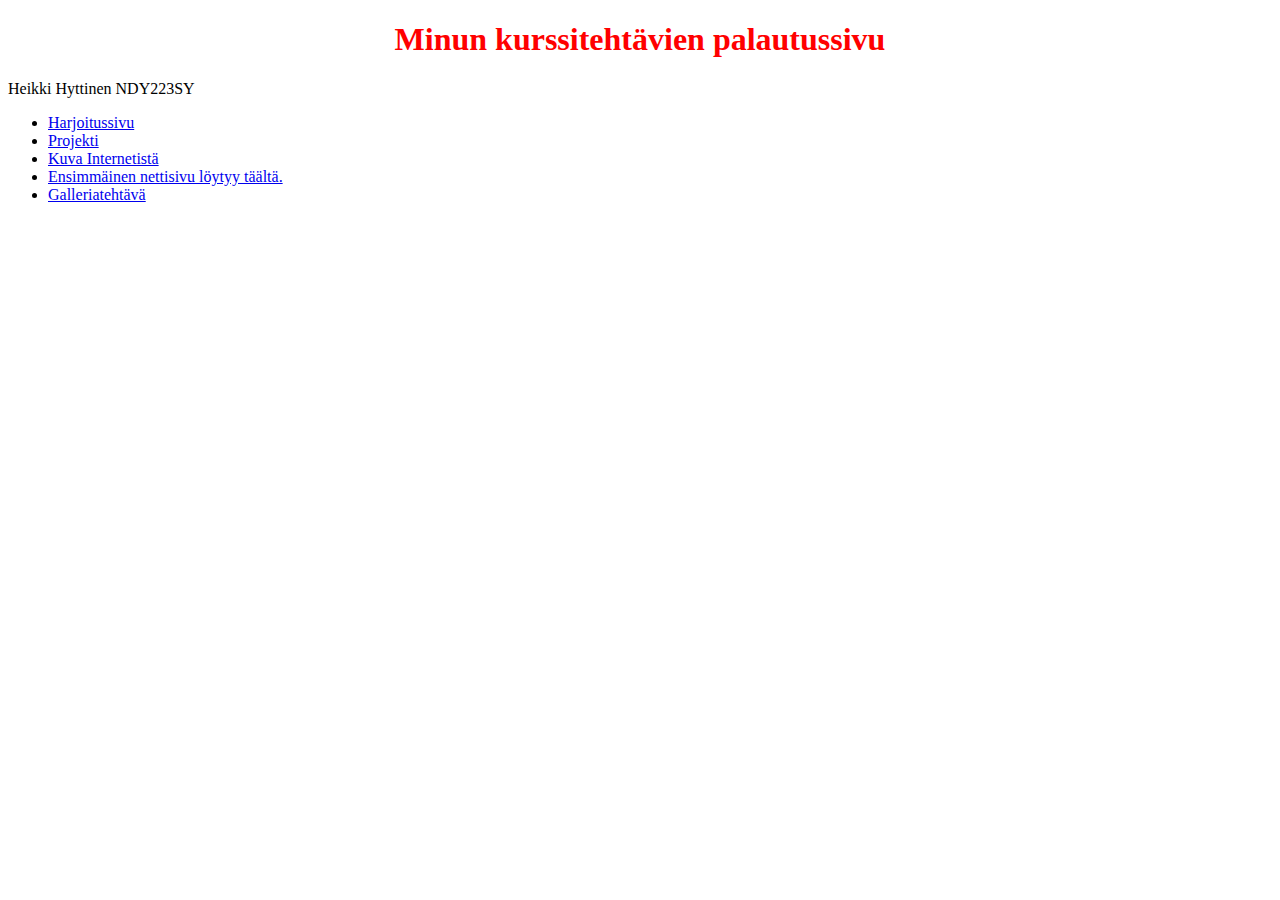
<file: index.html>
<!DOCTYPE html>
<html lang="en">
<head>
    <meta charset="UTF-8">
    <meta name="viewport" content="width=device-width, initial-scale=1.0">
    <title>palautussivu</title>
    <link rel="stylesheet" href="style.css">
</head>
<body>
    <h1>Minun kurssitehtävien palautussivu</h1>
    <p>Heikki Hyttinen NDY223SY</p>
    <ul>
        <li><a href="harjoitus.html">Harjoitussivu</a></li> 
        <li><a href="(Lisää tänne linkki myöhemmin)">Projekti</a></li>
        <li><a href="kuva_internetista.html">Kuva Internetistä</a></li>
        <li><a href="eka_nettisivu/eka_sivu.html">Ensimmäinen nettisivu löytyy täältä.</a>
        <li><a href="galleria/index.html">Galleriatehtävä</a></li>
    </ul>
</body>
</html>
</file>
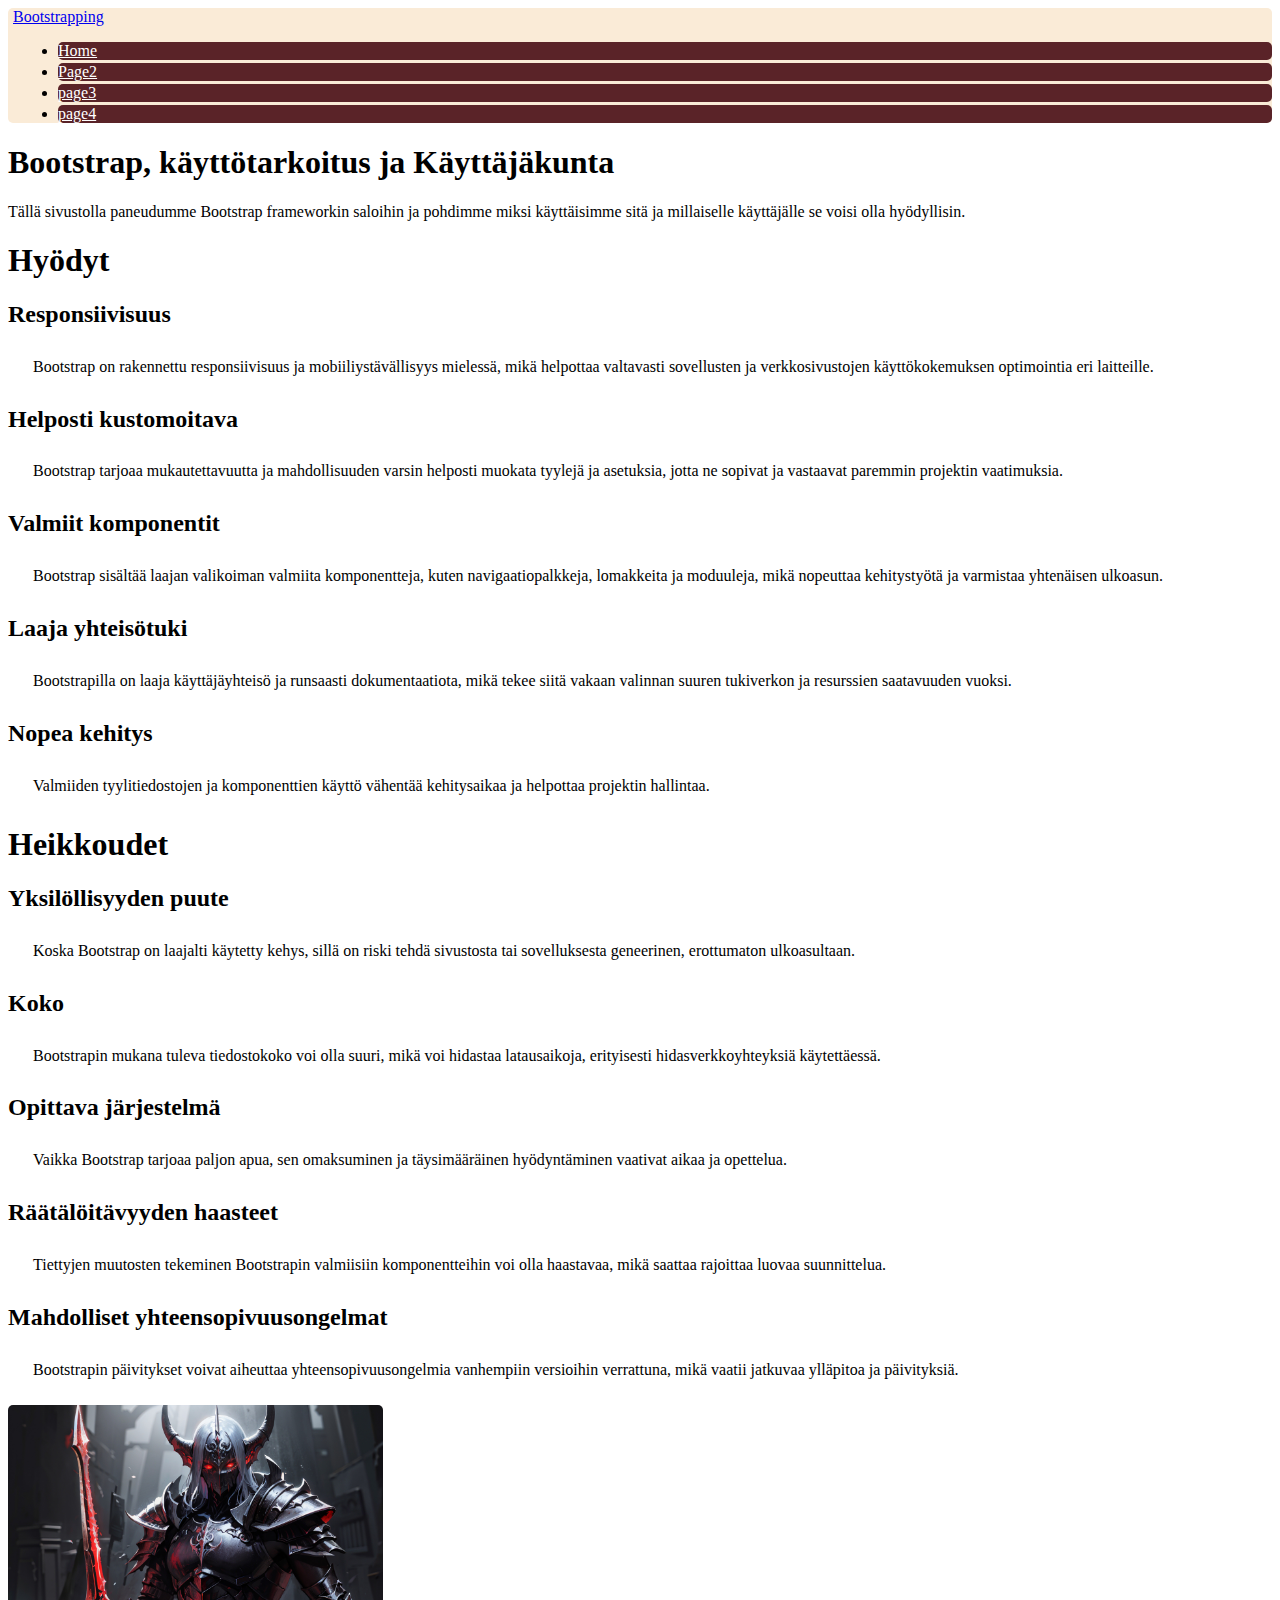
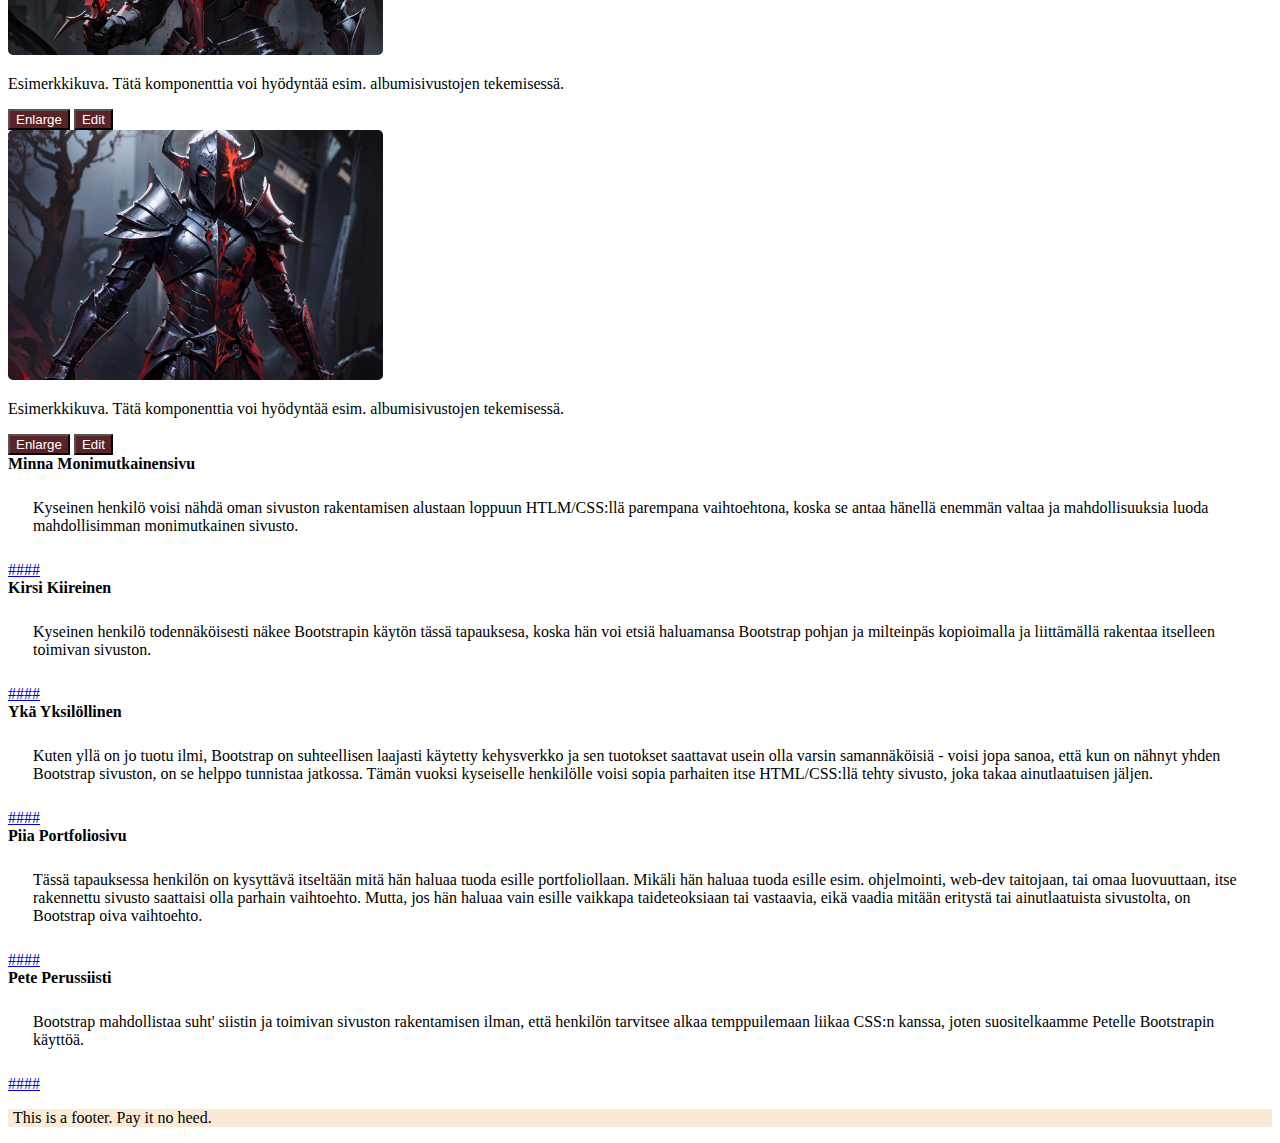
<file: Bootstrap/index.html>
<!DOCTYPE html>
<html lang="en">
<head>
    <meta charset="UTF-8">
    <meta name="viewport" content="width=device-width, initial-scale=1.0">
    <title>Document</title>
    <link rel="stylesheet" href="bootstrap_css.css">
    <link href="https://cdn.jsdelivr.net/npm/bootstrap@5.3.2/dist/css/bootstrap.min.css" rel="stylesheet" integrity="sha384-T3c6CoIi6uLrA9TneNEoa7RxnatzjcDSCmG1MXxSR1GAsXEV/Dwwykc2MPK8M2HN" crossorigin="anonymous">
</head>
<body>
    <div class="container">
        <header class="d-flex flex-wrap justify-content-center py-3 mb-4 border-bottom">
            <a class="d-flex align-items-center mb-3 mb-md-0 me-md-auto text-dark text-decoration-none" href="#">
                <span class="fs-4">
                    Bootstrapping
                </span>
            </a>
            <ul class="nav nav-pills">
                <li class="nav-item">
                    <a class="nav-link" href="#" aria-current="page">Home</a>
                </li>
                <li class="nav-item">
                    <a class="nav-link" href="#" aria-current="page">Page2</a>
                </li>
                <li class="nav-item">
                    <a class="nav-link" href="#" aria-current="page">page3</a>
                </li>
                <li class="nav-item">
                    <a class="nav-link" href="#" aria-current="page">page4</a>
                </li>
            </ul>

        </header>
    </div>

    <main class="container mt-3">

        <div class="p-4 p-lg-6 mb-4 text-white rounded bg-dark">
            <div class="col-lg-6 px-0">
                <h1 class="display-4 fst-italic">
                    Bootstrap, käyttötarkoitus ja Käyttäjäkunta 
                </h1>
                <p class="lead my-3">
                    Tällä sivustolla paneudumme Bootstrap frameworkin saloihin ja pohdimme miksi käyttäisimme sitä ja millaiselle käyttäjälle se voisi olla hyödyllisin.
                </p>
            </div>
        </div>

        <div class="row mb-2">
            <article class="blog-post col-lg-6">
                <div class="row g-0 border rounded overflow-hidden flex-lg-row mb-4 shadow-sm h-lg-250 position-relative text-center p-4">
                   <h1 class="blog-post-title">
                    Hyödyt
                   </h1>
                   <h2>
                    Responsiivisuus
                   </h2>
                    <p>
                        Bootstrap on rakennettu responsiivisuus ja mobiiliystävällisyys mielessä, mikä helpottaa valtavasti sovellusten ja verkkosivustojen käyttökokemuksen optimointia eri laitteille.
                    </p>
                   <h2>
                    Helposti kustomoitava
                   </h2>
                    <p>
                        Bootstrap tarjoaa mukautettavuutta ja mahdollisuuden varsin helposti muokata tyylejä ja asetuksia, jotta ne sopivat ja vastaavat paremmin projektin vaatimuksia.
                    </p>
                   <h2>
                    Valmiit komponentit
                   </h2>
                    <p>
                        Bootstrap sisältää laajan valikoiman valmiita komponentteja, kuten navigaatiopalkkeja, lomakkeita ja moduuleja, mikä nopeuttaa kehitystyötä ja varmistaa yhtenäisen ulkoasun.
                    </p>
                   <h2>
                    Laaja yhteisötuki
                   </h2>
                    <p>
                        Bootstrapilla on laaja käyttäjäyhteisö ja runsaasti dokumentaatiota, mikä tekee siitä vakaan valinnan suuren tukiverkon ja resurssien saatavuuden vuoksi.
                    </p>
                   <h2>
                    Nopea kehitys
                   </h2>
                    <p>
                        Valmiiden tyylitiedostojen ja komponenttien käyttö vähentää kehitysaikaa ja helpottaa projektin hallintaa.
                    </p>
                </div>
            </article>
            <article class="blog-post col-lg-6">
                <div class="row g-0 border rounded overflow-hidden flex-lg-row mb-4 shadow-sm h-lg-250 position-relative text-center p-4">
                    <h1 class="blog-post-title">
                    Heikkoudet
                    </h1>
                    <h2>
                    Yksilöllisyyden puute
                    </h2>
                        <p>
                            Koska Bootstrap on laajalti käytetty kehys, sillä on riski tehdä sivustosta tai sovelluksesta geneerinen, erottumaton ulkoasultaan.
                        </p>
                    <h2>
                        Koko
                    </h2>
                        <p>
                            Bootstrapin mukana tuleva tiedostokoko voi olla suuri, mikä voi hidastaa latausaikoja, erityisesti hidasverkkoyhteyksiä käytettäessä.
                        </p>
                    <h2>
                        Opittava järjestelmä
                    </h2>
                        <p>
                            Vaikka Bootstrap tarjoaa paljon apua, sen omaksuminen ja täysimääräinen hyödyntäminen vaativat aikaa ja opettelua.
                        </p>
                    <h2>
                        Räätälöitävyyden haasteet
                    </h2>
                        <p>
                            Tiettyjen muutosten tekeminen Bootstrapin valmiisiin komponentteihin voi olla haastavaa, mikä saattaa rajoittaa luovaa suunnittelua.
                        </p>
                    <h2>
                        Mahdolliset yhteensopivuusongelmat
                    </h2>
                        <p>
                            Bootstrapin päivitykset voivat aiheuttaa yhteensopivuusongelmia vanhempiin versioihin verrattuna, mikä vaatii jatkuvaa ylläpitoa ja päivityksiä.
                        </p>
                </div>
            </article>
        </div>
              
        <div class="row mb-4">
            <div class="col-lg-4">
                <div class="card shadow-sm">
                    <img src="bs_img1.jpg">
                    <div class="card-body">
                        <p class="card-text">
                            Esimerkkikuva. Tätä komponenttia voi hyödyntää esim. albumisivustojen tekemisessä.
                        </p>
                        <div class="d-flex justify-content-between align-items-center">
                            <div class="btn-group">
                                <button class="btn btn-sm btn-outline-secondary" type="button">
                                    Enlarge
                                </button>
                                <button class="btn btn-sm btn-outline-secondary" type="button">
                                    Edit
                                </button>
                            </div>
                        </div>
                    </div>
                </div>
            </div>
            
            <div class="col-lg-4">
                <div class="card shadow-sm">
                    <img src="bs_img2.jpg">
                    <div class="card-body">
                        <p class="card-text">
                            Esimerkkikuva. Tätä komponenttia voi hyödyntää esim. albumisivustojen tekemisessä.
                        </p>
                        <div class="d-flex justify-content-between align-items-center">
                            <div class="btn-group">
                                <button class="btn btn-sm btn-outline-secondary" type="button">
                                    Enlarge
                                </button>
                                <button class="btn btn-sm btn-outline-secondary" type="button">
                                    Edit
                                </button>
                            </div>
                        </div>
                    </div>
                </div>
            </div>
        </div>

        <div class="row">
            <article class="col-lg-3">
                <div class="row g-0 border rounded overflow-hidden flex-lg-row mb-4 shadow-sm h-lg-250 position-relative">
                    <div class="col p-4 d-flex flex-column position-staic">
                        <strong class="d-inline-block mb-2 text-primary">
                            Minna Monimutkainensivu
                        </strong>
                        <p class="card-text mb-auto">
                            Kyseinen henkilö voisi nähdä oman sivuston rakentamisen alustaan loppuun HTLM/CSS:llä parempana vaihtoehtona, koska se antaa hänellä enemmän valtaa ja mahdollisuuksia luoda mahdollisimman monimutkainen sivusto.
                        </p>
                        <a class="stretched-link" href="#">
                            ####
                        </a>
                    </div>
                </div>
            </article>
            <article class="col-lg-3">
                <div class="row g-0 border rounded overflow-hidden flex-lg-row mb-4 shadow-sm h-lg-250 position-relative">
                    <div class="col p-4 d-flex flex-column position-staic">
                        <strong class="d-inline-block mb-2 text-primary">
                            Kirsi Kiireinen
                        </strong>
                        <p class="card-text mb-auto">
                            Kyseinen henkilö todennäköisesti näkee Bootstrapin käytön tässä tapauksesa, koska hän voi etsiä haluamansa Bootstrap pohjan ja milteinpäs kopioimalla ja liittämällä rakentaa itselleen toimivan sivuston.
                        </p>
                        <a class="stretched-link" href="#">
                            ####
                        </a>
                    </div>
                </div>
            </article>
            <article class="col-lg-3">
                <div class="row g-0 border rounded overflow-hidden flex-lg-row mb-4 shadow-sm h-lg-250 position-relative">
                    <div class="col p-4 d-flex flex-column position-staic">
                        <strong class="d-inline-block mb-2 text-primary">
                            Ykä Yksilöllinen
                        </strong>
                        <p class="card-text mb-auto">
                            Kuten yllä on jo tuotu ilmi, Bootstrap on suhteellisen laajasti käytetty kehysverkko ja sen tuotokset saattavat usein olla varsin samannäköisiä - voisi jopa sanoa, että kun on nähnyt yhden Bootstrap sivuston, on se helppo tunnistaa jatkossa. Tämän vuoksi kyseiselle henkilölle voisi sopia parhaiten itse HTML/CSS:llä tehty sivusto, joka takaa ainutlaatuisen jäljen.
                        </p>
                        <a class="stretched-link" href="#">
                            ####
                        </a>
                    </div>
                </div>
            </article>
            <article class="col-lg-3">
                <div class="row g-0 border rounded overflow-hidden flex-lg-row mb-4 shadow-sm h-lg-250 position-relative">
                    <div class="col p-4 d-flex flex-column position-staic">
                        <strong class="d-inline-block mb-2 text-primary">
                            Piia Portfoliosivu
                        </strong>
                        <p class="card-text mb-auto">
                            Tässä tapauksessa henkilön on kysyttävä itseltään mitä hän haluaa tuoda esille portfoliollaan.
                            Mikäli hän haluaa tuoda esille esim. ohjelmointi, web-dev taitojaan, tai omaa luovuuttaan, itse rakennettu sivusto saattaisi olla parhain vaihtoehto.
                            Mutta, jos hän haluaa vain esille vaikkapa taideteoksiaan tai vastaavia, eikä vaadia mitään eritystä tai ainutlaatuista sivustolta, on Bootstrap oiva vaihtoehto.
                        </p>
                        <a class="stretched-link" href="#">
                            ####
                        </a>
                    </div>
                </div>
            </article>
        </div>
        <div class="row">
            <article class="col-lg-3">
                <div class="row g-0 border rounded overflow-hidden flex-lg-row mb-4 shadow-sm h-lg-250 position-relative">
                    <div class="col p-4 d-flex flex-column position-staic">
                        <strong class="d-inline-block mb-2 text-primary">
                            Pete Perussiisti
                        </strong>
                        <p class="card-text mb-auto">
                            Bootstrap mahdollistaa suht' siistin ja toimivan sivuston rakentamisen ilman, että henkilön tarvitsee alkaa temppuilemaan liikaa CSS:n kanssa, joten suositelkaamme Petelle Bootstrapin käyttöä.
                        </p>
                        <a class="stretched-link" href="#">
                            ####
                        </a>
                    </div>
                </div>
            </article>
        </div>
    </main>
    <div class="container">
        <footer class="d-flex flex-wrap justify-content-between alight-items-center py-3 my-4 border-top">           
            <p class="mb-3 mb-md-0 text-body-secondary">This is a footer. Pay it no heed.</p>
        </footer>
    </div>

    <script src="https://cdn.jsdelivr.net/npm/bootstrap@5.3.2/dist/js/bootstrap.bundle.min.js" integrity="sha384-C6RzsynM9kWDrMNeT87bh95OGNyZPhcTNXj1NW7RuBCsyN/o0jlpcV8Qyq46cDfL" crossorigin="anonymous"></script>
</body>
</html>
</file>
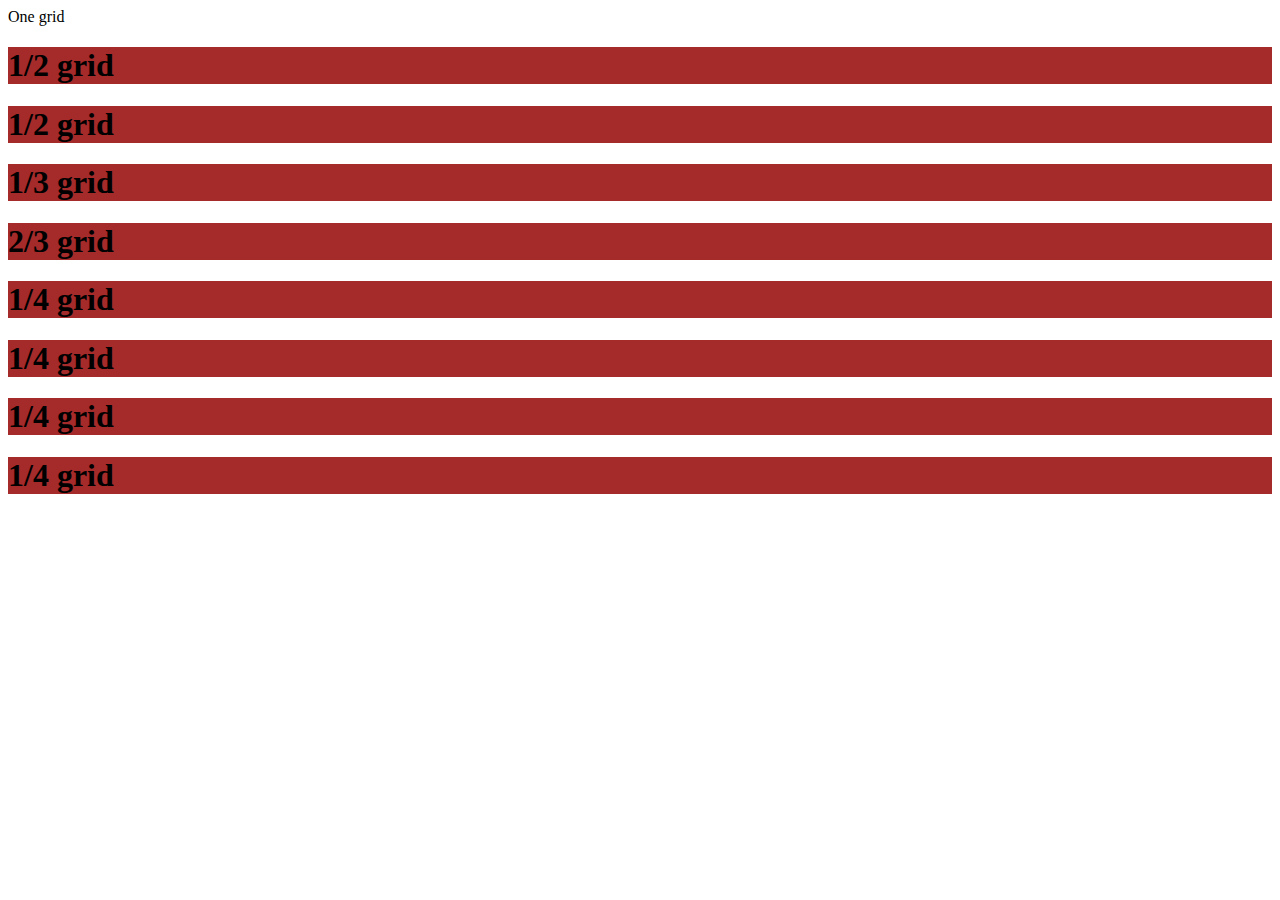
<file: bootstraptehtava/index.html>
<!DOCTYPE html>
<html lang="en">
<head>
    <meta charset="UTF-8">
    <meta name="viewport" content="width=device-width, initial-scale=1.0">
    
    <link href="https://cdn.jsdelivr.net/npm/bootstrap@5.3.2/dist/css/bootstrap.min.css" rel="stylesheet" integrity="sha384-T3c6CoIi6uLrA9TneNEoa7RxnatzjcDSCmG1MXxSR1GAsXEV/Dwwykc2MPK8M2HN" crossorigin="anonymous">
    <link rel="stylesheet" type="text/css" href="bootstyle.css">

    <title>Bootstrap Tehtava</title>
</head>

<body>

    <main class = "container.fluid">
        <article class = "row">
            <section class = "col-12">One grid</section>
        </article>
        
        <article class = "row">
            <h1 class = "col-6" >1/2 grid</h1>
            <h1 class = "col-6" >1/2 grid</h1>
        </article>

        <article class = "row">
            <h1 class = "col-4">1/3 grid</h1>
            <h1 class = "col-8">2/3 grid</h1>
        </article>

        <article class = "row">
            <h1 class = "col-3">1/4 grid</h1>
            <h1 class = "col-3">1/4 grid</h1>
            <h1 class = "col-3">1/4 grid</h1>
            <h1 class = "col-3">1/4 grid</h1>
        </article>
        
    </main>

    <script src="https://cdn.jsdelivr.net/npm/bootstrap@5.3.2/dist/js/bootstrap.bundle.min.js" integrity="sha384-C6RzsynM9kWDrMNeT87bh95OGNyZPhcTNXj1NW7RuBCsyN/o0jlpcV8Qyq46cDfL" crossorigin="anonymous"></script>
  </body>

</body>


</html>
</file>
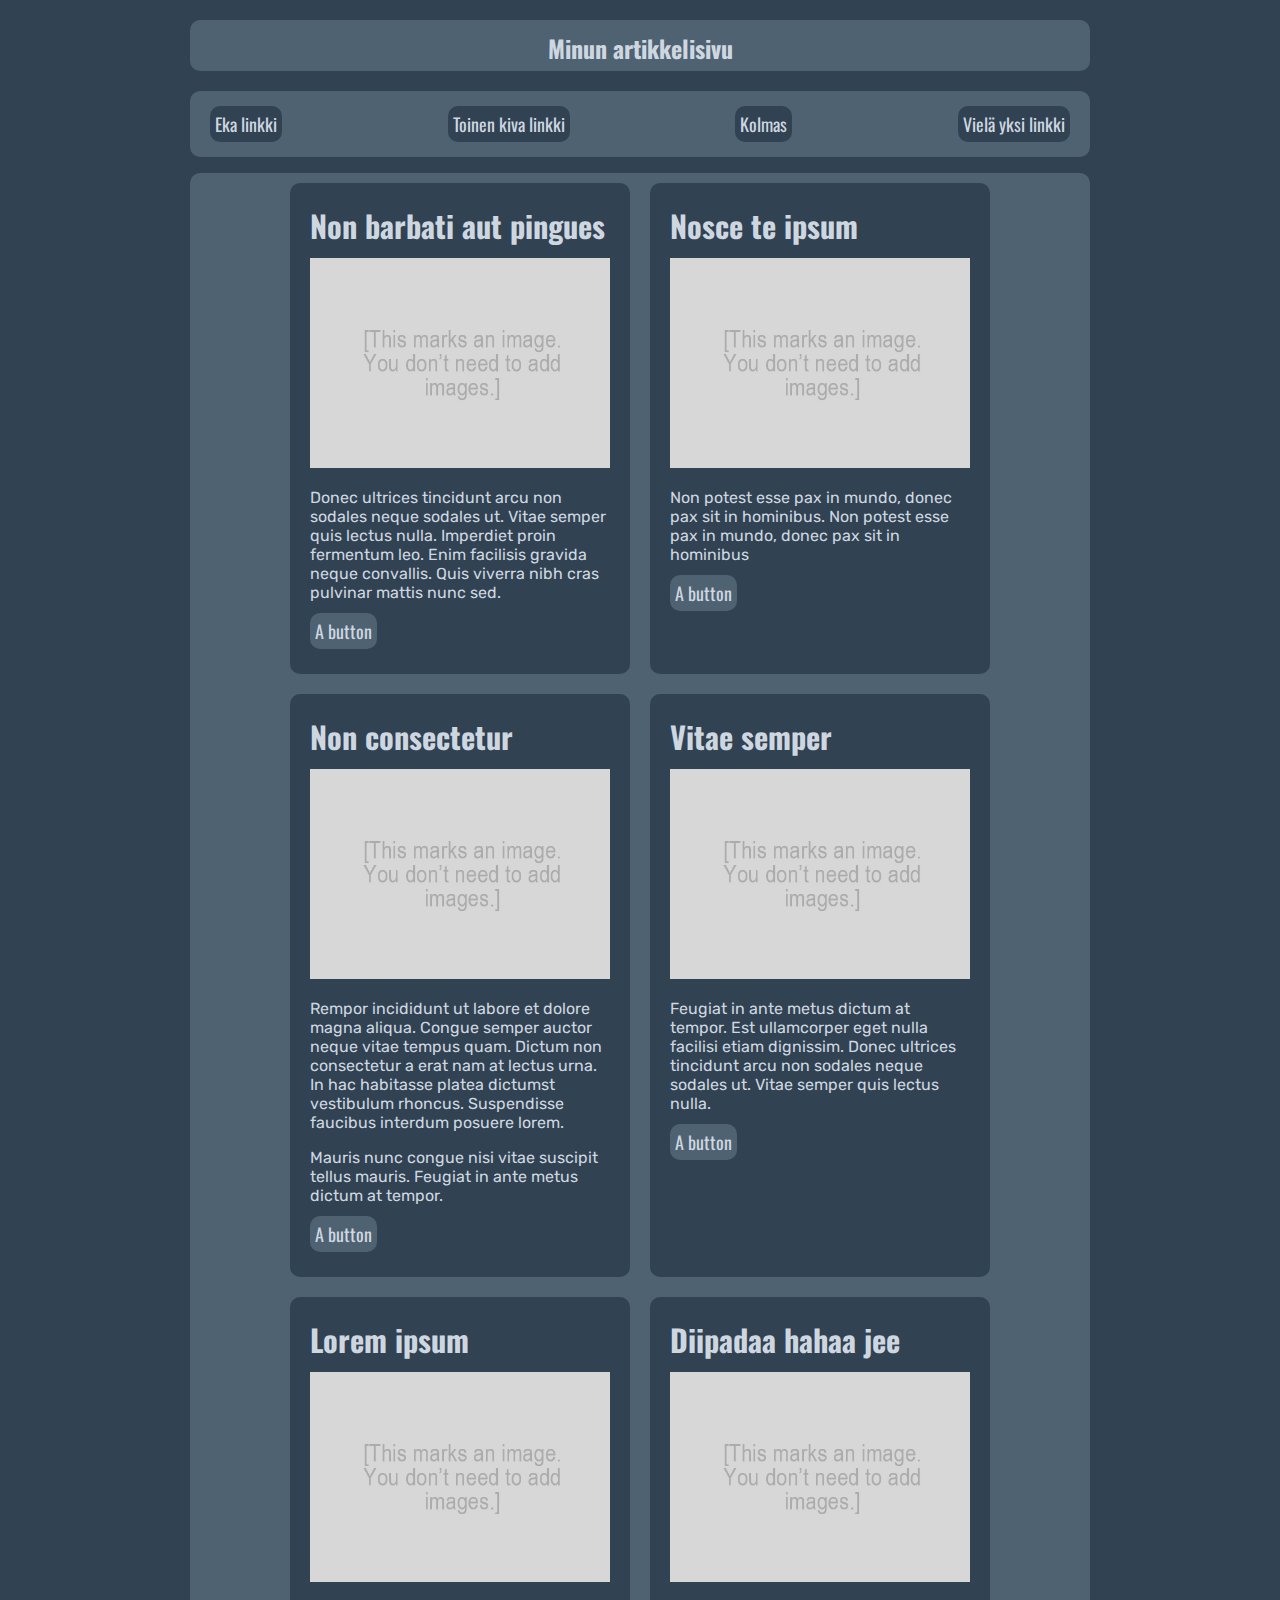
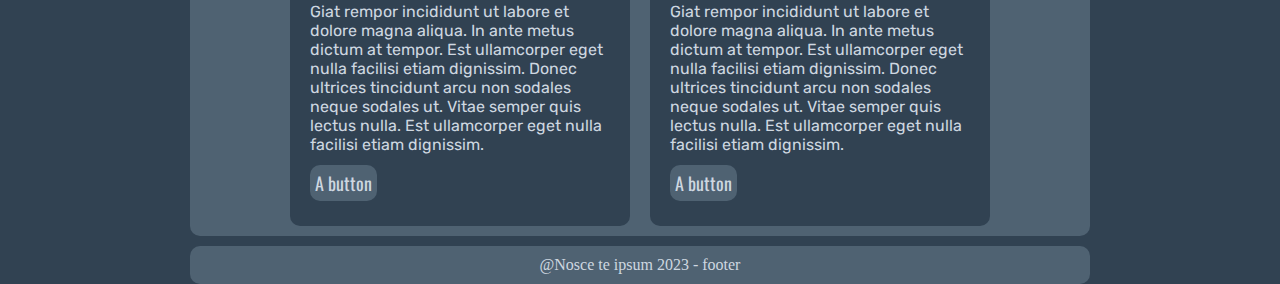
<file: desing-tehtava-versio-2/index.html>
<!doctype html>
<html class="no-js" lang="">
    <head>
        <meta charset="utf-8">
        <meta http-equiv="X-UA-Compatible" content="IE=edge,chrome=1">
        <title>My app view</title>
        <meta name="description" content="">
        <meta name="viewport" content="width=device-width, initial-scale=1">
		<link rel="stylesheet" type="text/css" href="style.css">
		<link rel="preconnect" href="https://fonts.googleapis.com">
		<link rel="preconnect" href="https://fonts.gstatic.com" crossorigin>
		<link href="https://fonts.googleapis.com/css2?family=Oswald:wght@600&family=Rubik:wght@300&display=swap" rel="stylesheet">
    </head>
    <body>




		<!-- HTML KOODIA EI TARVITSE MUOKATA! -->
		<!-- (Paitsi fontit lisätään head-tagin sisälle.) -->
		
		<!-- Älä poista mitään elementtejä!! 
		Tekstit ovat tarkoituksella eri mittaisia. 
		Älä muokkaa tekstien pituuksia tai poista valikosta kohtia.
		Otsikot, valikkotekstit ja kuvat voi 
		halutessasi vaihtaa, mutta ei pakko. -->

	
			<header>
				<h1>Minun artikkelisivu</h1>
			
				<nav>
					<ul id="main-menu">
						<li><a href="">Eka linkki</a></li>
						<li><a href="">Toinen kiva linkki</a></li>
						<li><a href="">Kolmas</a></li>
						<li><a href="">Vielä yksi linkki</a></li>
					</ul>
				</nav>
			</header>

			<main>
				<article>
					<h2>Non barbati aut pingues</h2>
					<img src="image.jpg" class="article-image"/>
					<p>Donec ultrices tincidunt arcu non sodales neque sodales ut. Vitae semper quis lectus nulla. Imperdiet proin fermentum leo. Enim facilisis gravida neque convallis. Quis viverra nibh cras pulvinar mattis nunc sed. </p>
					<a class="button">A button</a>
				</article>
				<article>
					<h2>Nosce te ipsum</h2>
					<img src="image.jpg" class="article-image"/>
					<p>Non potest esse pax in mundo, donec pax sit in hominibus. Non potest esse pax in mundo, donec pax sit in hominibus </p>
					<a class="button">A button</a>
				</article>
				<article>
					<h2>Non consectetur</h2>
					<img src="image.jpg" class="article-image"/>
					<p>Rempor incididunt ut labore et dolore magna aliqua. Congue semper auctor neque vitae tempus quam. Dictum non consectetur a erat nam at lectus urna. In hac habitasse platea dictumst vestibulum rhoncus. Suspendisse faucibus interdum posuere lorem. </p><p>Mauris nunc congue nisi vitae suscipit tellus mauris. Feugiat in ante metus dictum at tempor.</p>
					<a class="button">A button</a>
				</article>
				<article>
					<h2>Vitae semper</h2>
					<img src="image.jpg" class="article-image"/>
					<p>Feugiat in ante metus dictum at tempor. Est ullamcorper eget nulla facilisi etiam dignissim. Donec ultrices tincidunt arcu non sodales neque sodales ut. Vitae semper quis lectus nulla. </p>
					<a class="button">A button</a>
				</article>
				<article>
					<h2>Lorem ipsum</h2>
					<img src="image.jpg" class="article-image"/>
					<p>Giat rempor incididunt ut labore et dolore magna aliqua. In ante metus dictum at tempor. Est ullamcorper eget nulla facilisi etiam dignissim. Donec ultrices tincidunt arcu non sodales neque sodales ut. Vitae semper quis lectus nulla.  Est ullamcorper eget nulla facilisi etiam dignissim.</p>
					<a class="button">A button</a>
				</article>
				<article>
					<h2>Diipadaa hahaa jee</h2>
					<img src="image.jpg" class="article-image"/>
					<p>Giat rempor incididunt ut labore et dolore magna aliqua. In ante metus dictum at tempor. Est ullamcorper eget nulla facilisi etiam dignissim. Donec ultrices tincidunt arcu non sodales neque sodales ut. Vitae semper quis lectus nulla.  Est ullamcorper eget nulla facilisi etiam dignissim.</p>
					<a class="button">A button</a>
				</article>
			
			</main>		
			<footer>@Nosce te ipsum 2023 - footer</footer>

				
    </body>
</html>
</file>
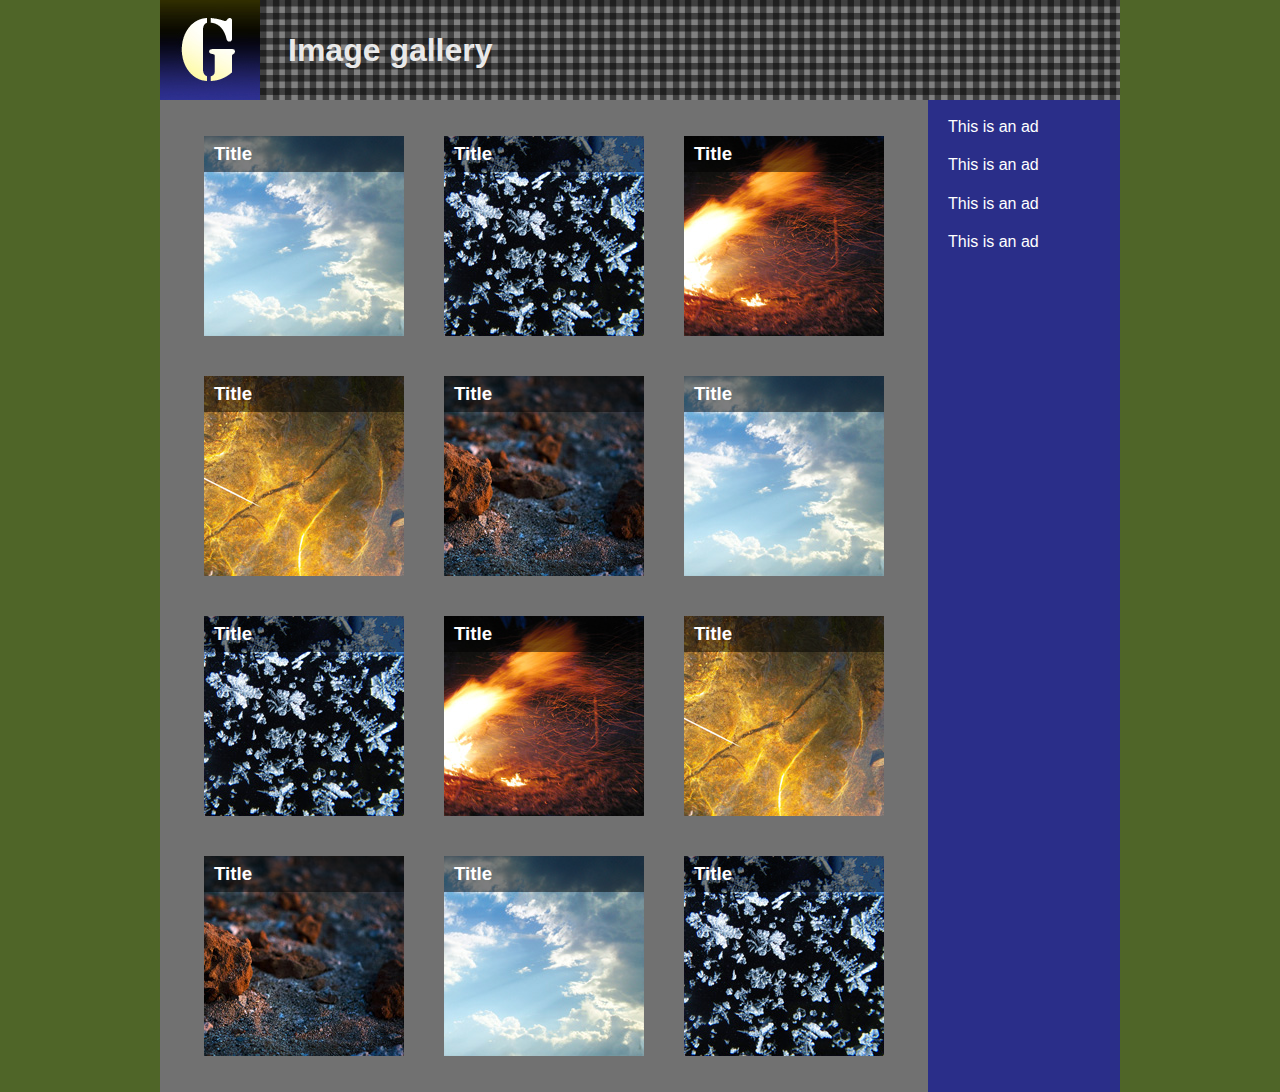
<file: galleria/index.html>
<!doctype html>
<html class="no-js" lang="">
    <head>
        <meta charset="utf-8">
        <meta http-equiv="X-UA-Compatible" content="IE=edge,chrome=1">
        <title></title>
        <meta name="description" content="">
        <meta name="viewport" content="width=device-width, initial-scale=1">
        <link rel="apple-touch-icon" href="apple-touch-icon.png">

        <link rel="stylesheet" href="css/normalize.min.css">
        <link rel="stylesheet" href="css/main.css">

        <script src="js/vendor/modernizr-2.8.3.min.js"></script>
    </head>
    <body class="secondary-color">
        <header>
            <img src="img/logo.jpg" alt="logo">
            <h1>Image gallery</h1>
        </header>

        <main class="primary-color">
            <ul>
                <li>
                    <figure>
                        <img src="img/thumbs/1.jpg">
                        <figcaption>
                            <h3>Title</h3>
                        </figcaption>
                    </figure>
                </li>
                <li>
                    <figure>
                        <img src="img/thumbs/2.jpg">
                        <figcaption>
                            <h3>Title</h3>
                        </figcaption>
                    </figure>
                </li>
                <li>
                    <figure>
                        <img src="img/thumbs/3.jpg">
                        <figcaption>
                            <h3>Title</h3>
                        </figcaption>
                    </figure>
                </li>
                <li>
                    <figure>
                        <img src="img/thumbs/4.jpg">
                        <figcaption>
                            <h3>Title</h3>
                        </figcaption>
                    </figure>
                </li>
                <li>
                    <figure>
                        <img src="img/thumbs/5.jpg">
                        <figcaption>
                            <h3>Title</h3>
                        </figcaption>
                    </figure>
                </li>
                <li>
                    <figure>
                        <img src="img/thumbs/1.jpg">
                        <figcaption>
                            <h3>Title</h3>
                        </figcaption>
                    </figure>
                </li>
                <li>
                    <figure>
                        <img src="img/thumbs/2.jpg">
                        <figcaption>
                            <h3>Title</h3>
                        </figcaption>
                    </figure>
                </li>
                <li>
                    <figure>
                        <img src="img/thumbs/3.jpg">
                        <figcaption>
                            <h3>Title</h3>
                        </figcaption>
                    </figure>
                </li>
                <li>
                    <figure>
                        <img src="img/thumbs/4.jpg">
                        <figcaption>
                            <h3>Title</h3>
                        </figcaption>
                    </figure>
                </li>
                <li>
                    <figure>
                        <img src="img/thumbs/5.jpg">
                        <figcaption>
                            <h3>Title</h3>
                        </figcaption>
                    </figure>
                </li>
                <li>
                    <figure>
                        <img src="img/thumbs/1.jpg">
                        <figcaption>
                            <h3>Title</h3>
                        </figcaption>
                    </figure>
                </li>
                <li>
                    <figure>
                        <img src="img/thumbs/2.jpg">
                        <figcaption>
                            <h3>Title</h3>
                        </figcaption>
                    </figure>
                </li>
            </ul>
        </main>
        <aside class="default">
            <p>This is an ad</p>
            <p>This is an ad</p>
            <p>This is an ad</p>
            <p>This is an ad</p>
        </aside>

        <script src="js/main.js"></script>
    </body>
</html>
</file>
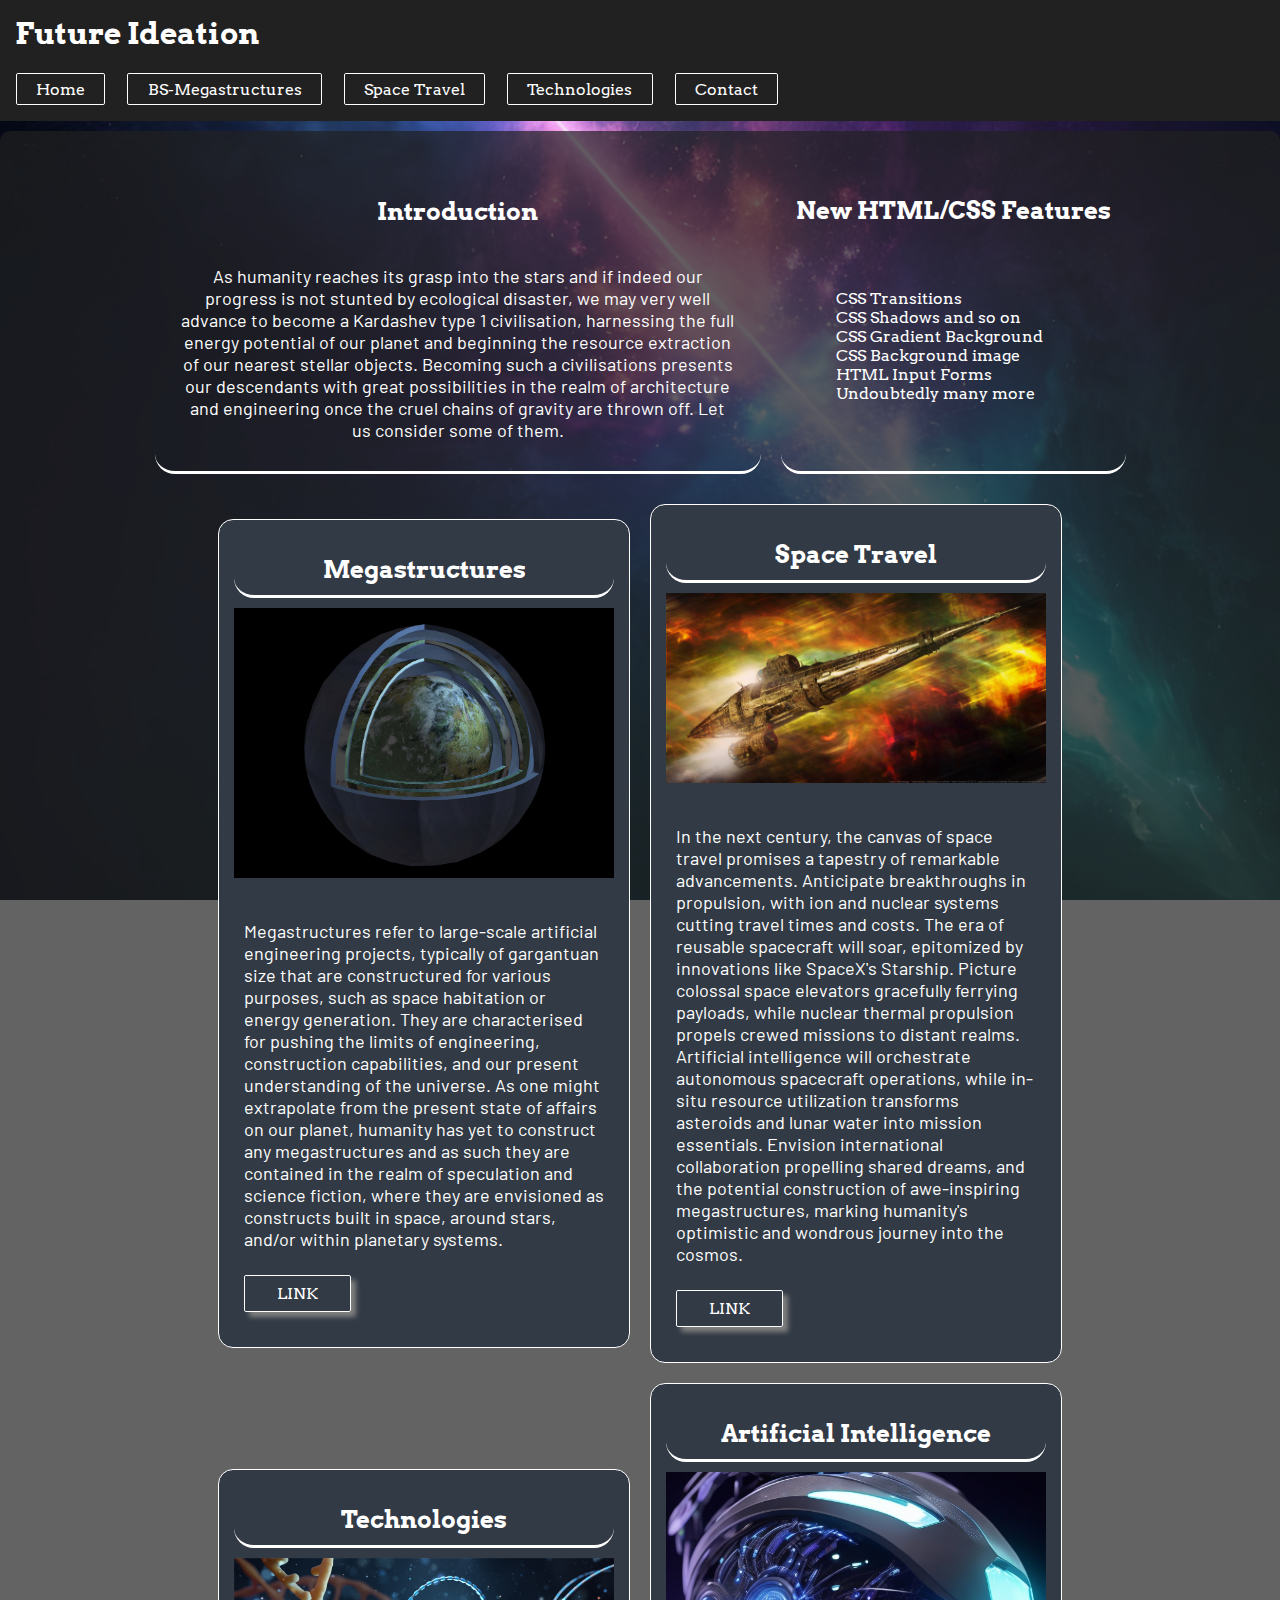
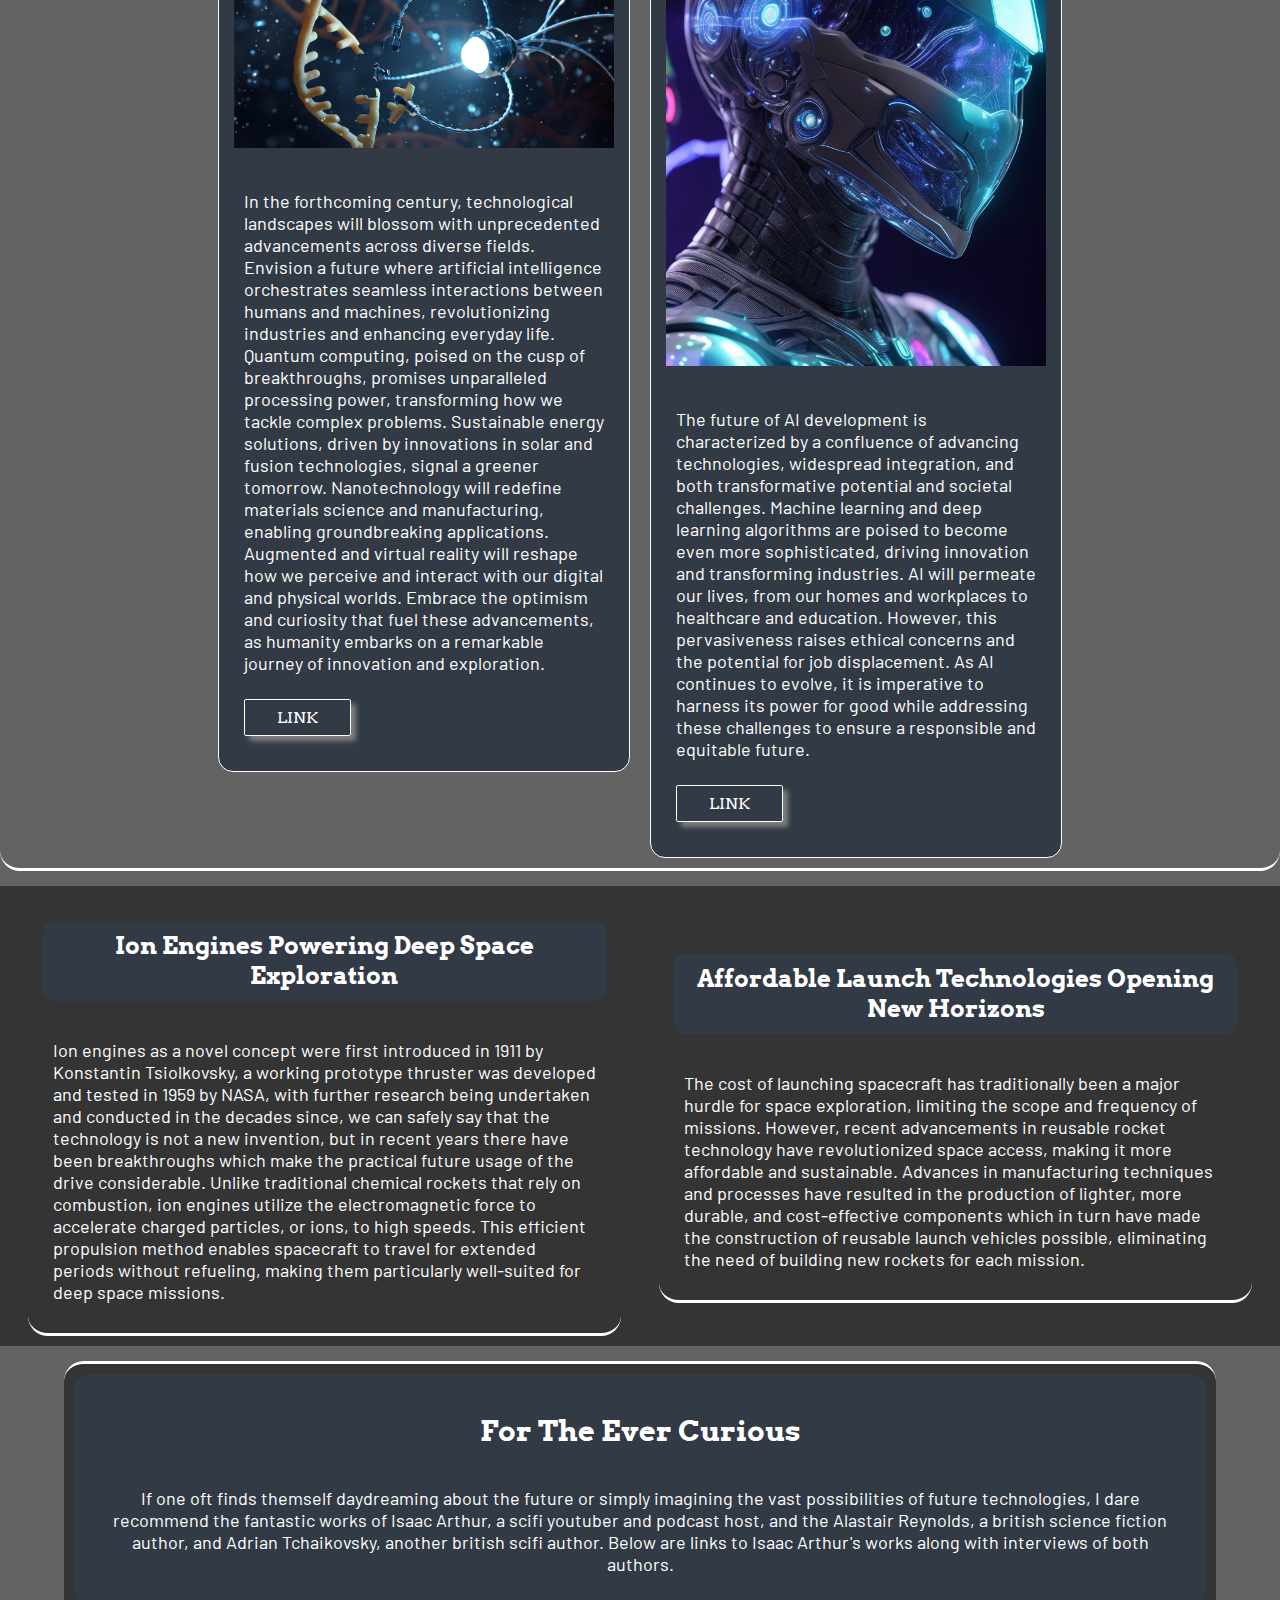
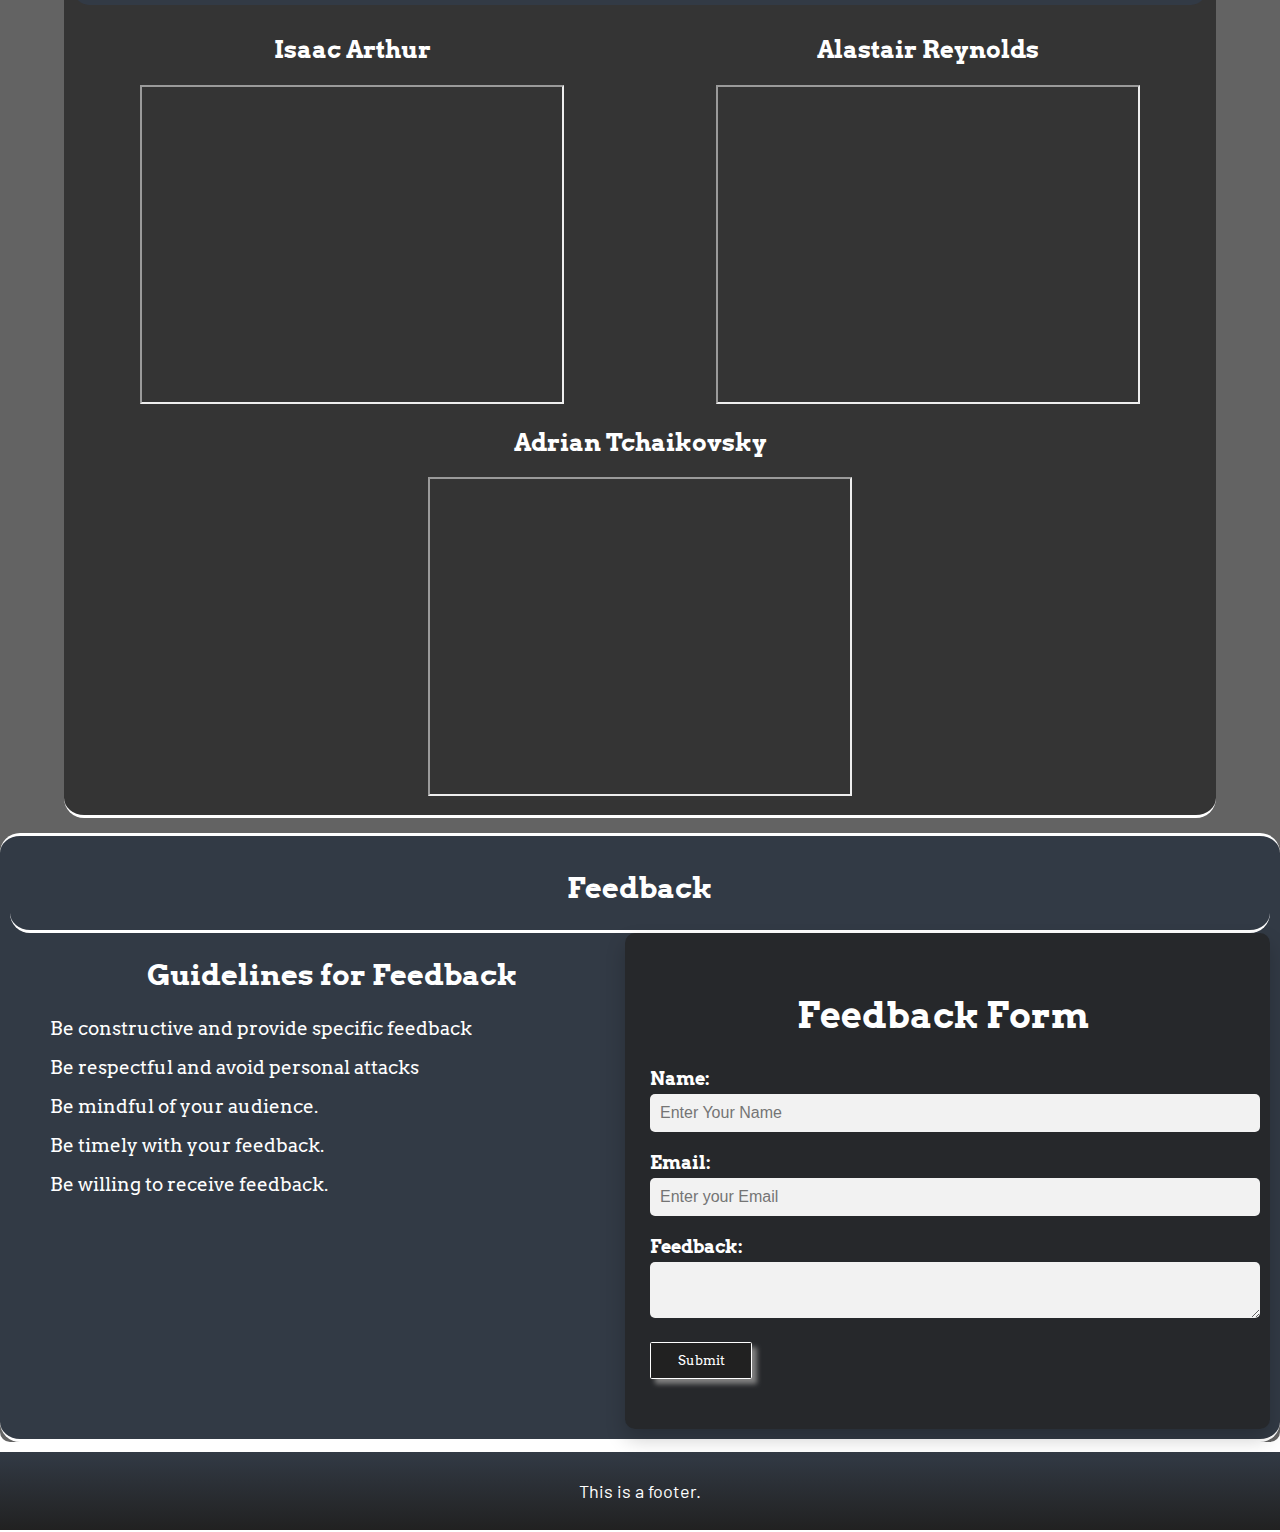
<file: Projekti/index.html>
<!DOCTYPE html>
<html lang="en">
<head>
    <meta charset="UTF-8">
    <meta name="viewport" content="width=device-width, initial-scale=1.0">
    <link rel="stylesheet" href="style2.css">
    <title>Projektityö</title>
    <link rel="preconnect" href="https://fonts.googleapis.com">
    <link rel="preconnect" href="https://fonts.gstatic.com" crossorigin>
    <link href="https://fonts.googleapis.com/css2?family=Arvo&family=Barlow:wght@500&display=swap" rel="stylesheet">
</head>
<body>
    <header class="header_title">
        <div class="logo">Future Ideation</div>
        <nav>
            <ul>
                <li><a href="#">Home</a></li>
                <li><a href="bs_galleria.html">BS-Megastructures</a></li>
                <li><a href="#">Space Travel</a></li>
                <li><a href="#">Technologies</a></li>
                <li><a href="#">Contact</a></li>
            </ul>
        </nav>
    

    </header>

    <main>
        <div class="introduction">
            <article>
                <h2>
                   Introduction
                </h2>
                <p>
                    As humanity reaches its grasp into the stars and if indeed our progress is not stunted by ecological disaster, we may very well advance to become a Kardashev type 1 civilisation, harnessing the full energy potential of our planet and beginning the resource extraction of our nearest stellar objects. Becoming such a civilisations presents our descendants with great possibilities in the realm of architecture and engineering once the cruel chains of gravity are thrown off. Let us consider some of them.
                </p>
            </article>

            <article>
                <h2>
                    New HTML/CSS Features
                </h2>
                <p>
                    <ul>
                        <li>CSS Transitions</li>
                        <li>CSS Shadows and so on</li>
                        <li>CSS Gradient Background</li>
                        <li>CSS Background image</li>
                        <li>HTML Input Forms</li>
                        <li>Undoubtedly many more</li>
                    </ul>
                </p>
            </article>


        </div>
        <div id="concepts">
            <article>
                <h2>
                    Megastructures
                </h2>
                <img src="pics/Shellworld.jpg">
                <p>
                    Megastructures refer to large-scale artificial engineering projects, typically of gargantuan size that are constructured for various purposes, such as space habitation or energy generation. They are characterised for pushing the limits of engineering, construction capabilities, and our present understanding of the universe. As one might extrapolate from the present state of affairs on our planet, humanity has yet to construct any megastructures and as such they are contained in the realm of speculation and science fiction, where they are envisioned as constructs built in space, around stars, and/or within planetary systems.
                </p>
                <a class="button" href="#">LINK</a>
            </article>

            <article>
                <h2>
                    Space Travel
                </h2>
                <img src="pics/spacetravel.jpg">
                <p>
                    In the next century, the canvas of space travel promises a tapestry of remarkable advancements. Anticipate breakthroughs in propulsion, with ion and nuclear systems cutting travel times and costs. The era of reusable spacecraft will soar, epitomized by innovations like SpaceX's Starship. Picture colossal space elevators gracefully ferrying payloads, while nuclear thermal propulsion propels crewed missions to distant realms. Artificial intelligence will orchestrate autonomous spacecraft operations, while in-situ resource utilization transforms asteroids and lunar water into mission essentials. Envision international collaboration propelling shared dreams, and the potential construction of awe-inspiring megastructures, marking humanity's optimistic and wondrous journey into the cosmos.
                </p>
                <a class="button" href="#">LINK</a>
            </article>

            <article>
                <h2>
                    Technologies
                </h2>
                <img src="pics/technologies.jpg">
                <p>
                    In the forthcoming century, technological landscapes will blossom with unprecedented advancements across diverse fields. Envision a future where artificial intelligence orchestrates seamless interactions between humans and machines, revolutionizing industries and enhancing everyday life. Quantum computing, poised on the cusp of breakthroughs, promises unparalleled processing power, transforming how we tackle complex problems.  Sustainable energy solutions, driven by innovations in solar and fusion technologies, signal a greener tomorrow. Nanotechnology will redefine materials science and manufacturing, enabling groundbreaking applications. Augmented and virtual reality will reshape how we perceive and interact with our digital and physical worlds. Embrace the optimism and curiosity that fuel these advancements, as humanity embarks on a remarkable journey of innovation and exploration.
                </p>
                <a class="button" href="#">LINK</a>
            </article>
            <article>
                <h2>
                    Artificial Intelligence
                </h2>
                <img src="pics/AIpic.jpg">
                <p>
                    The future of AI development is characterized by a confluence of advancing technologies, widespread integration, and both transformative potential and societal challenges. Machine learning and deep learning algorithms are poised to become even more sophisticated, driving innovation and transforming industries. AI will permeate our lives, from our homes and workplaces to healthcare and education. However, this pervasiveness raises ethical concerns and the potential for job displacement. As AI continues to evolve, it is imperative to harness its power for good while addressing these challenges to ensure a responsible and equitable future.
                </p>
                <a class="button" href="#">LINK</a>
            </article>
    </div>

        <section id="developments">
            <article>
                <h2>
                    Ion Engines Powering Deep Space Exploration
                </h2>
                <p>
                    Ion engines as a novel concept were first introduced in 1911 by Konstantin Tsiolkovsky, a working prototype thruster was developed and tested in 1959 by NASA, with further research being undertaken and conducted in the decades since, we can safely say that the technology is not a new invention, but in recent years there have been breakthroughs which make the practical future usage of the drive considerable. Unlike traditional chemical rockets that rely on combustion, ion engines utilize the electromagnetic force to accelerate charged particles, or ions, to high speeds. This efficient propulsion method enables spacecraft to travel for extended periods without refueling, making them particularly well-suited for deep space missions.
                </p>
            </article>
            <article>
                <h2>
                    Affordable Launch Technologies Opening New Horizons
                </h2>
                <p>
                    The cost of launching spacecraft has traditionally been a major hurdle for space exploration, limiting the scope and frequency of missions. However, recent advancements in reusable rocket technology have revolutionized space access, making it more affordable and sustainable. Advances in manufacturing techniques and processes have resulted in the production of lighter, more durable, and cost-effective components which in turn have made the construction of reusable launch vehicles possible, eliminating the need of building new rockets for each mission. 
                </p>
            </article>
        </section>


        <div class="interesting_videos">
            <div class="interesting_videos_title">
                <article>
                    <h2>
                        For The Ever Curious
                    </h2>
                    <p>
                        If one oft finds themself daydreaming about the future or simply imagining the vast possibilities of future technologies, I dare recommend the fantastic works of Isaac Arthur, a scifi youtuber and podcast host, and the Alastair Reynolds, a british science fiction author, and Adrian Tchaikovsky, another british scifi author. Below are links to Isaac Arthur's works along with interviews of both authors.
                    </p>
                </article>
            </div>
            <div class="nested_interesting_videos">
                <div class=video>
                    <h2>Isaac Arthur</h2>
                    <iframe width="420" height="315" src="https://www.youtube.com/embed/uZlhJsEJYXw?si=meDnDKWPk6oeaoyT"></iframe>
                </div>
                <div class=video>
                    <h2>Alastair Reynolds</h2>
                    <iframe width="420" height="315" src="https://www.youtube.com/embed/n9vOEeENkzc?si=393wnvJQWX92Hrf8"></iframe>
                </div>
                <div class=video>
                    <h2>Adrian Tchaikovsky</h2>
                    <iframe width="420" height="315" src="https://www.youtube.com/embed/i-yOowP6o3w?si=S-BZE3y0WQdX5Ykm"></iframe>
                </div>
            </div>

        </div>



        <div class="comment_area">
            <div class="comment_title">
                <h2>
                    Feedback
                </h2>
            </div>
            <div class="nested_comment_area">
                <div class="Guidelines">
                    <ul>
                        <h2>
                            Guidelines for Feedback
                        </h2>
                        <li> Be constructive and provide specific feedback</li>
                        <li>Be respectful and avoid personal attacks</li>
                        <li>Be mindful of your audience.</li>
                        <li>Be timely with your feedback.</li>
                        <li>Be willing to receive feedback.</li>
                    </ul>
                </div>
                <div class=comment_box>
                    <h2>Feedback Form</h2>
                    <form>
                        <div class="form-group">
                            <label for="name">
                                Name:
                            </label>
                            <input type="text" id="name" name="name" placeholder="Enter Your Name">
                        </div>
                        <div class="form-group">
                            <label for="email">
                                Email:
                            </label>
                            <input type="email" id="email" name="email" placeholder="Enter your Email">                       
                        </div>
                        <div class="form-group">
                            <label for="feedback">
                                Feedback:
                            </label>
                            <textarea id="feedback" name="feedback" placeholder="Type Your Message Here">

                            </textarea>
                        </div>
                        <button type="submit" class="button">Submit</button>
                    </form>
                </div>
            </div>
        </div>
    </main>
    <footer>
        <p>
            This is a footer.
        </p>
    </footer>
</body>
</html>
</file>
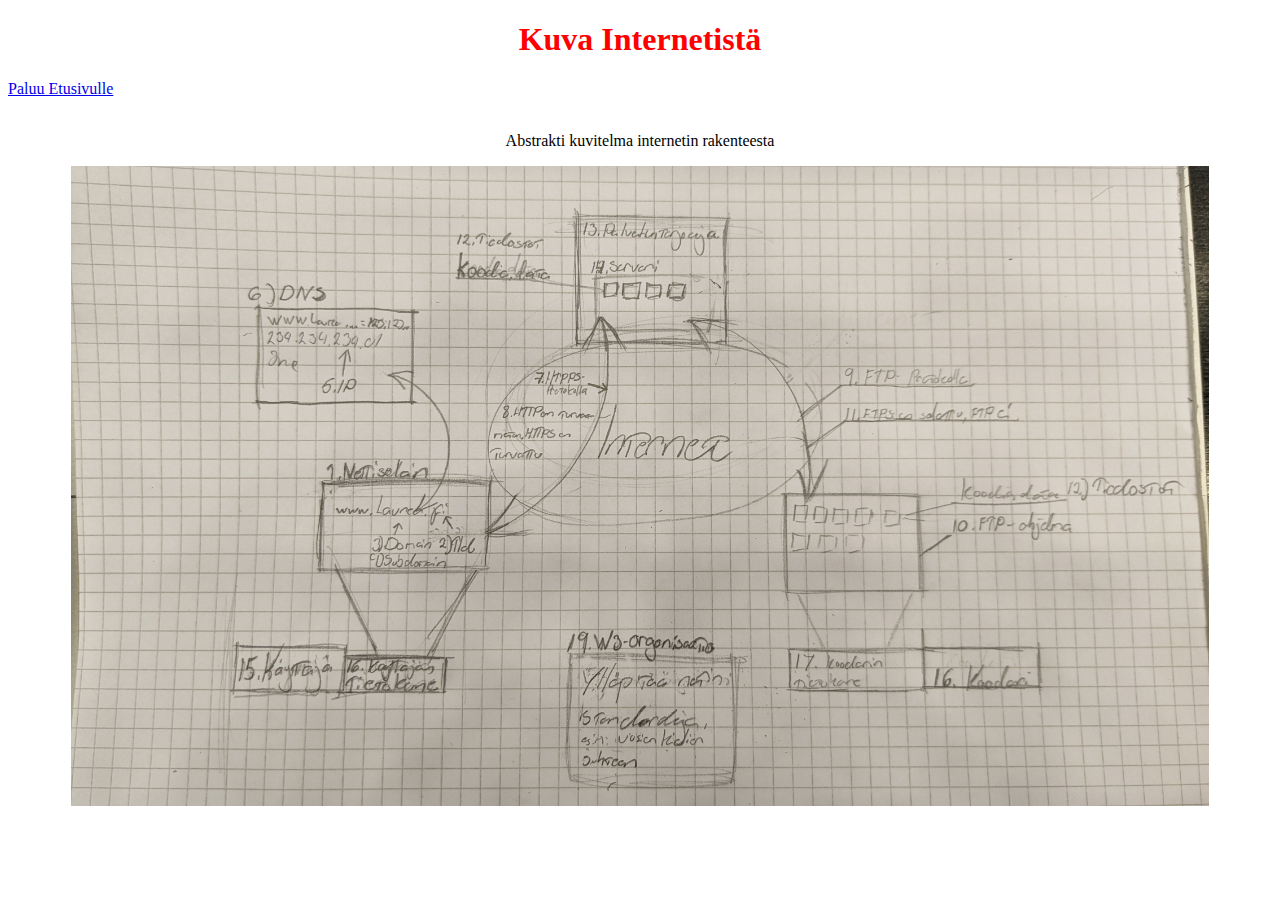
<file: kuva_internetista.html>
<!DOCTYPE html>
<html lang="en">
<head>
    <meta charset="UTF-8">
    <meta name="viewport" content="width=device-width, initial-scale=1.0">
    <link rel="stylesheet" href="style.css">
</head>
<body>
    <h1>Kuva Internetistä</h1>
    <li><a href="index.html">Paluu Etusivulle</a></li>
    <br>
    <div style="text-align: center;">
        <p>Abstrakti kuvitelma internetin rakenteesta</p>
        <img src="kuva_internetista.jpg" alt="Abstrakti Kuvitelma Internetin Rakenteesta" width=90% height=90%>
    </div>
</body>
</html>
</file>
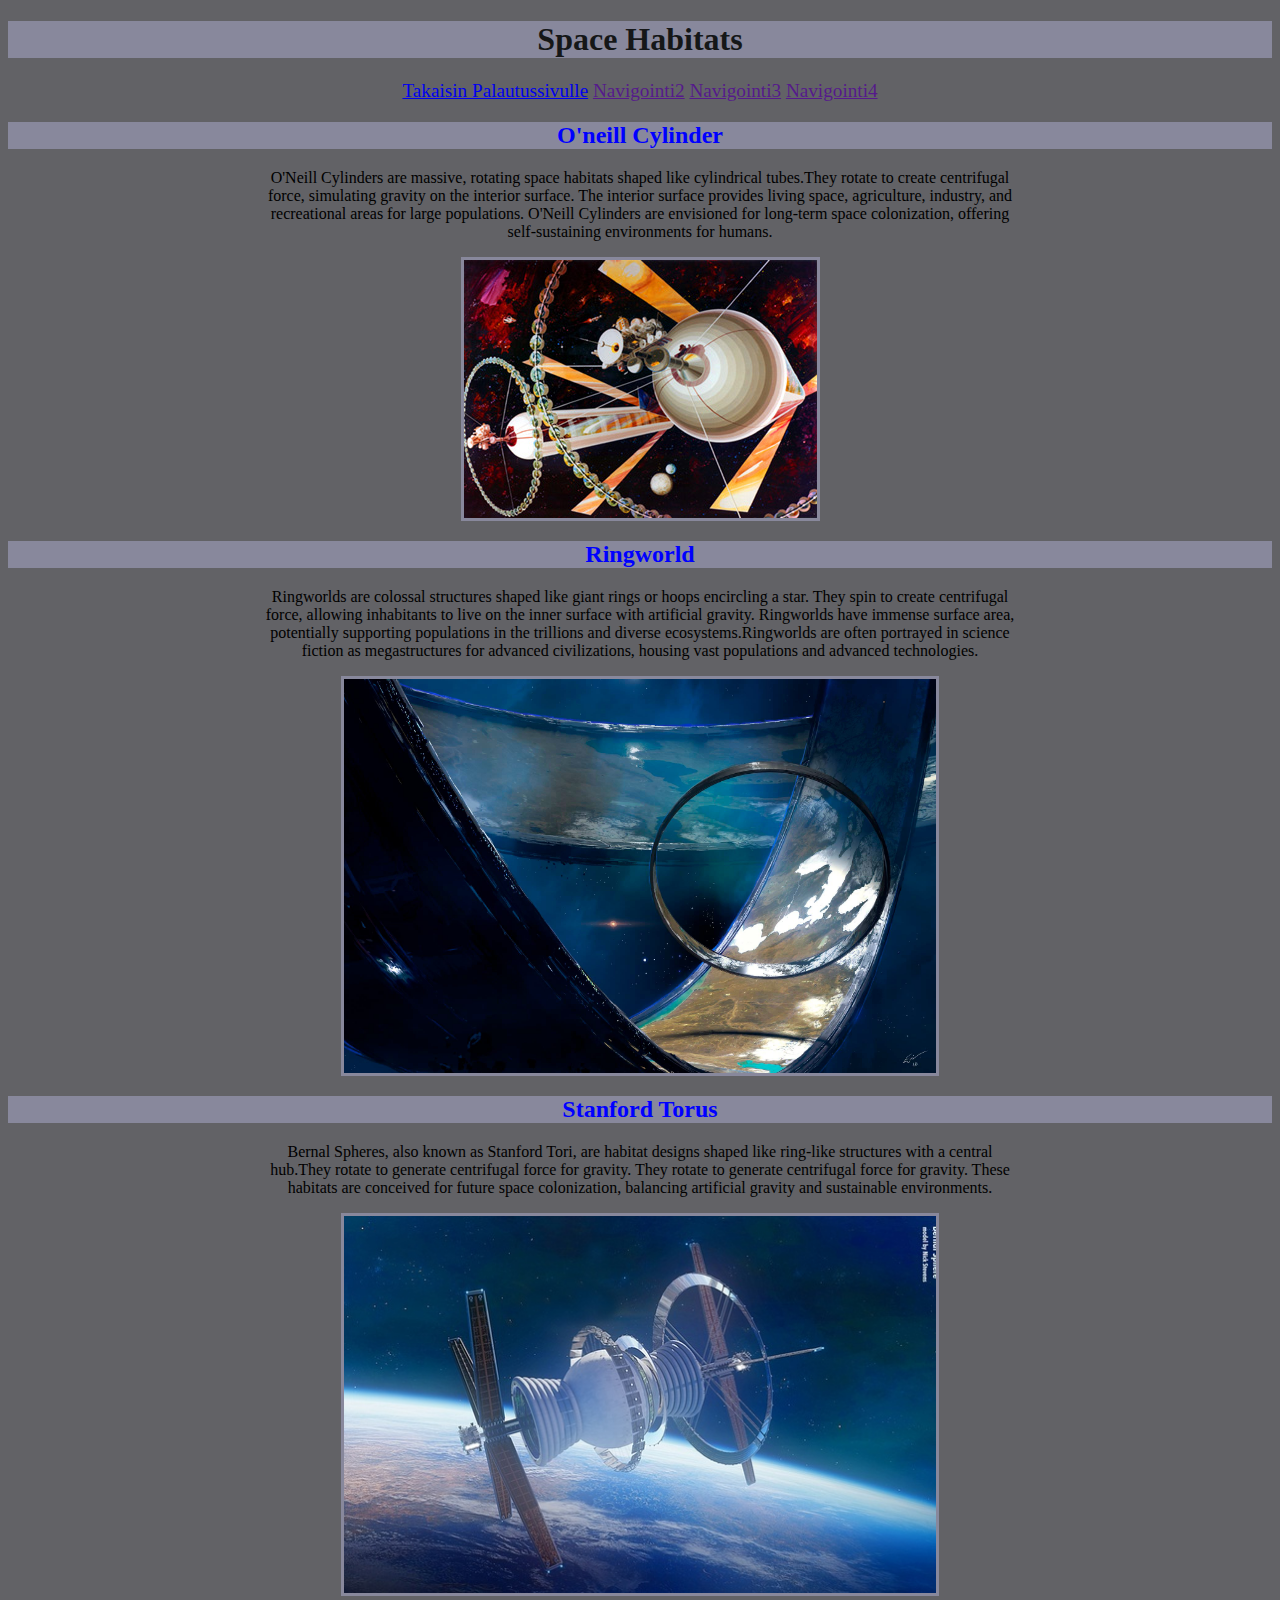
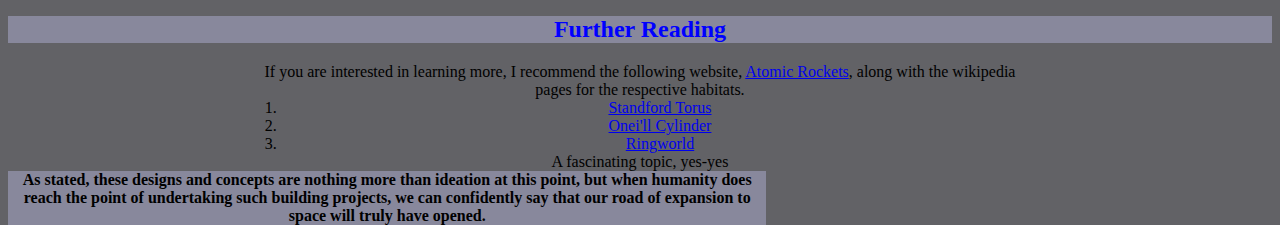
<file: eka_nettisivu/eka_sivu.html>
<!DOCTYPE html>
<html lang="en">
<head>
    <meta charset = "UTF-8">
    <meta name="viewport" content="width=device-width, initial-scale=1.0">
    <title>Eka Sivu</title>
    <link rel="stylesheet" href="style2.css">
</head>
<body>
    <header>
        <h1>Space Habitats</h1>
    </header>
    <nav>
        <a href="https://hythei.github.io">Takaisin Palautussivulle</a>
        <a href="">Navigointi2</a>
        <a href="">Navigointi3</a>
        <a href="">Navigointi4</a>
    </nav>
<main>
    <section>
    <h2>O'neill Cylinder</h2>
        <p>O'Neill Cylinders are massive, rotating space habitats shaped like cylindrical tubes.They rotate to create centrifugal force, simulating gravity on the interior surface. The interior surface provides living space, agriculture, industry, and recreational areas for large populations. O'Neill Cylinders are envisioned for long-term space colonization, offering self-sustaining environments for humans.</p>

    <figure>
        <img src="oneill_cylinder.jpg" alt="Depiction of an O'neill Cylinder">
    </figure>

    <h2>Ringworld</h2>
        <p>Ringworlds are colossal structures shaped like giant rings or hoops encircling a star. They spin to create centrifugal force, allowing inhabitants to live on the inner surface with artificial gravity. Ringworlds have immense surface area, potentially supporting populations in the trillions and diverse ecosystems.Ringworlds are often portrayed in science fiction as megastructures for advanced civilizations, housing vast populations and advanced technologies.</p>

    <figure>
        <img src="ringworld.jpg" alt="Depiction of a ringworld">
    </figure>

    <h2>Stanford Torus</h2>
        <p>Bernal Spheres, also known as Stanford Tori, are habitat designs shaped like ring-like structures with a central hub.They rotate to generate centrifugal force for gravity. They rotate to generate centrifugal force for gravity. These habitats are conceived for future space colonization, balancing artificial gravity and sustainable environments. </p>

    <figure>
        <img src="bernal_sphere.jpg" alt="Depiction of a Stanford Torus/Bernal Sphere">
    </figure>

    <h2>Further Reading</h2>
    <p>If you are interested in learning more, I recommend the following website, <a href="https://projectrho.com/public_html/rocket/">Atomic Rockets</a>, along with the wikipedia pages for the respective habitats. </p>
    </section>

    <ol class="sources">
        <li><a href="https://en.wikipedia.org/wiki/Stanford_torus">Standford Torus</a></li>
        <li><a href="https://en.wikipedia.org/wiki/O%27Neill_cylinder">Onei'll Cylinder</a></li>
        <li><a href="https://en.wikipedia.org/wiki/Ringworld">Ringworld</a></li>
    </ol>

    <aside>A fascinating topic, yes-yes</aside>

   
</main>
 <footer>As stated, these designs and concepts are nothing more than ideation at this point, but when humanity does reach the point of undertaking such building projects, we can confidently say that our road of expansion to space will truly have opened.<footer>

</body>




</html>
</file>
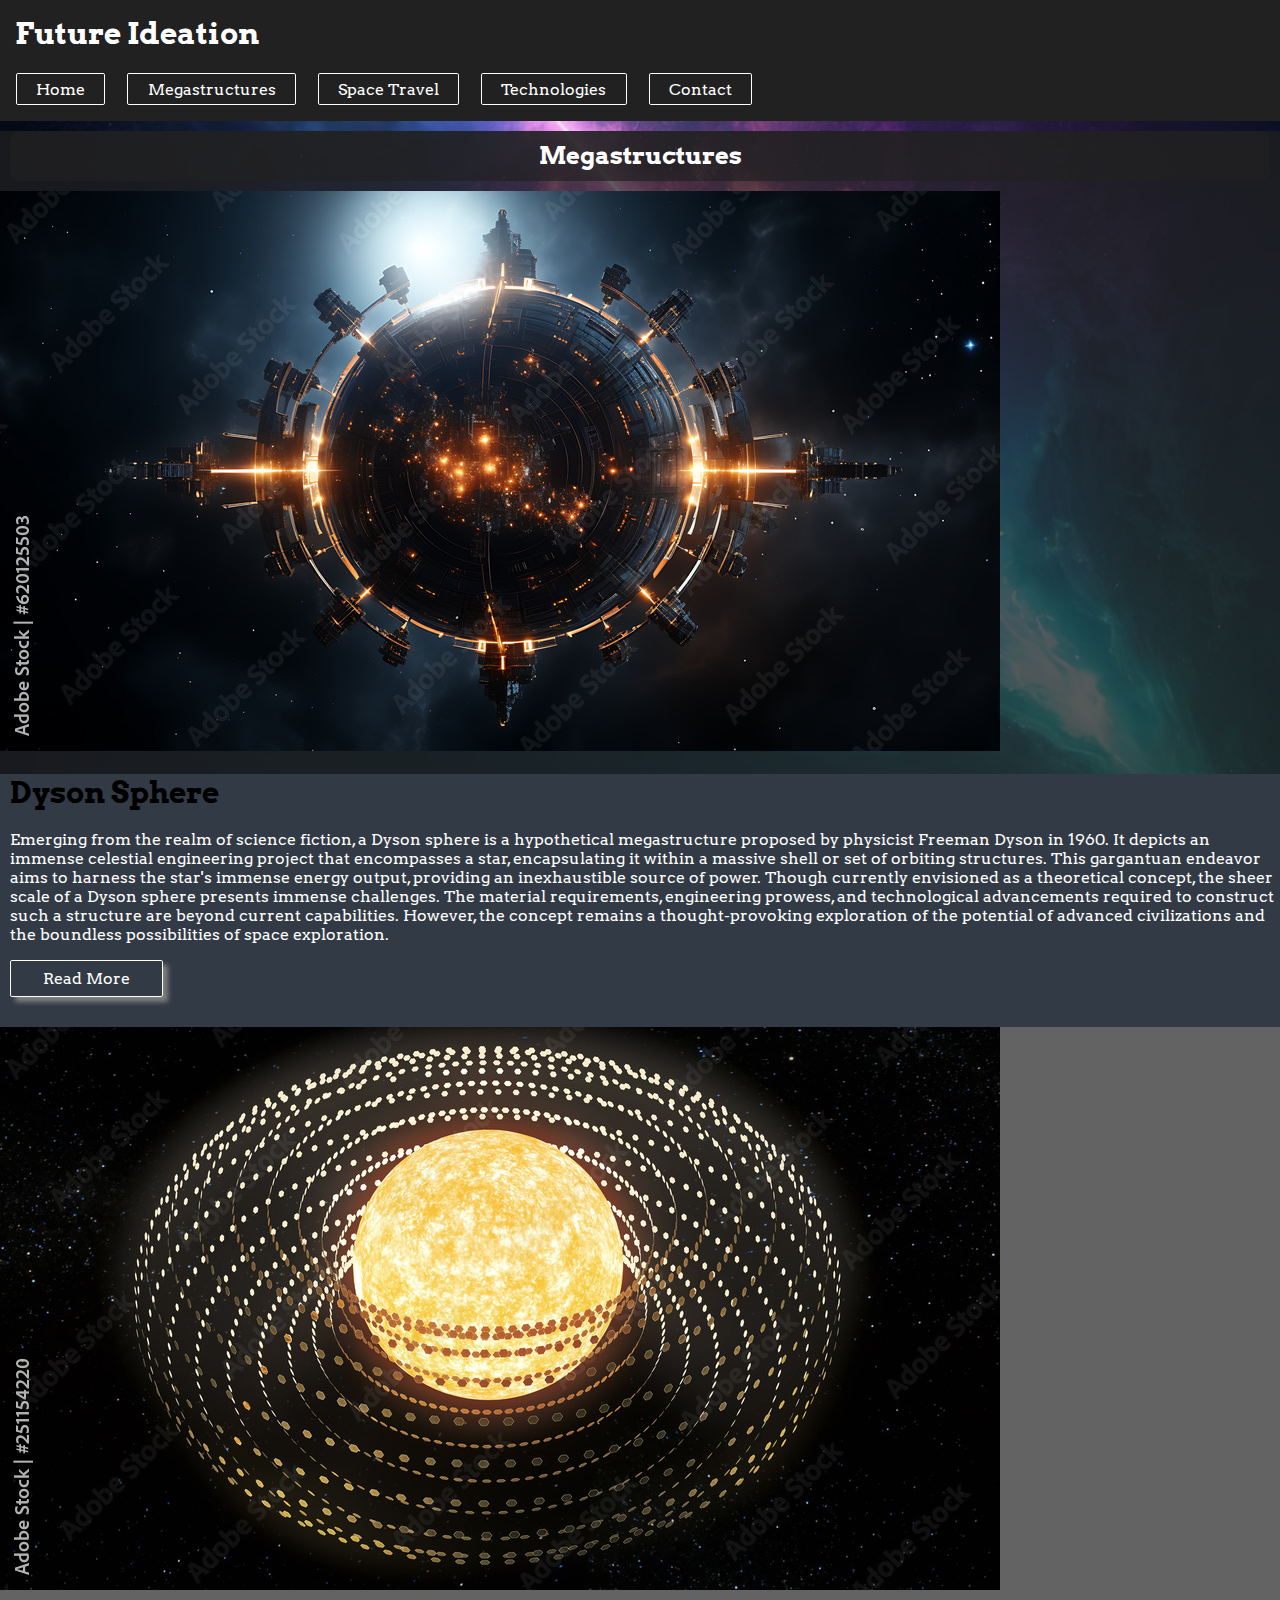
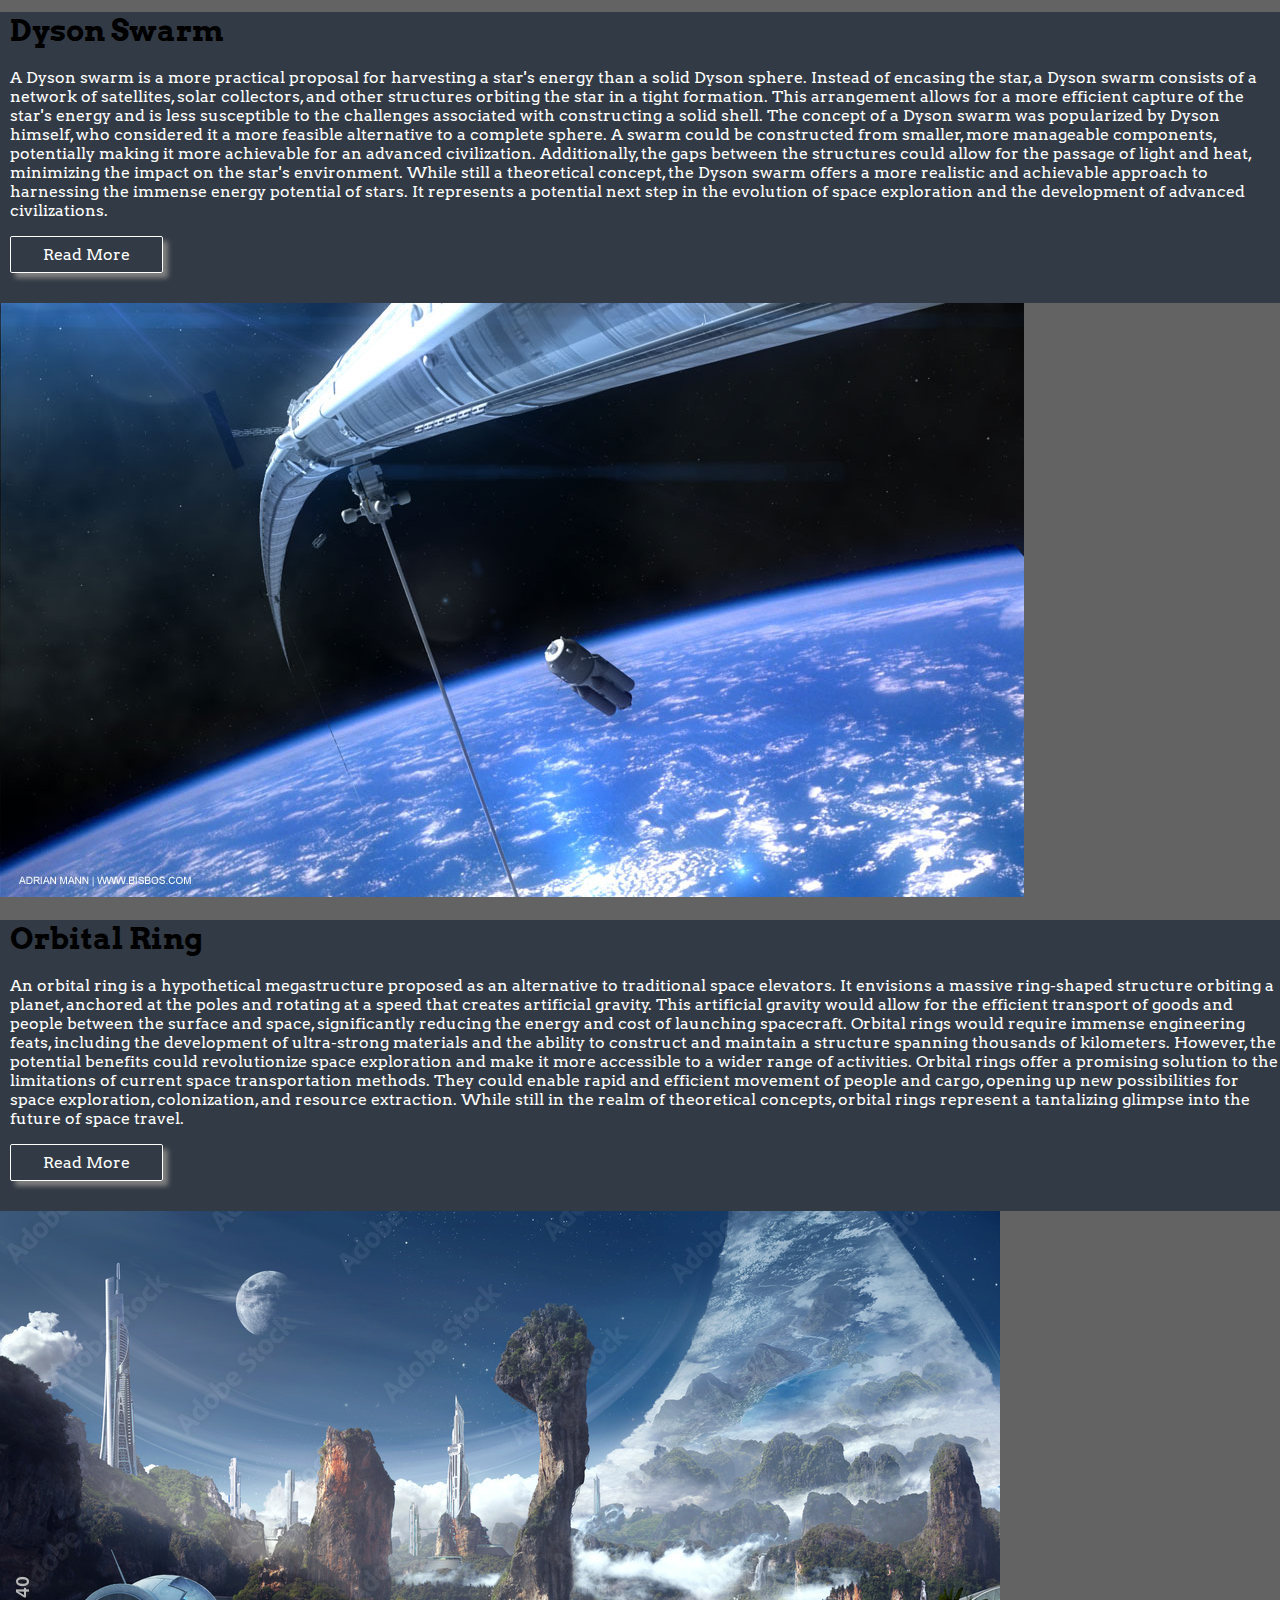
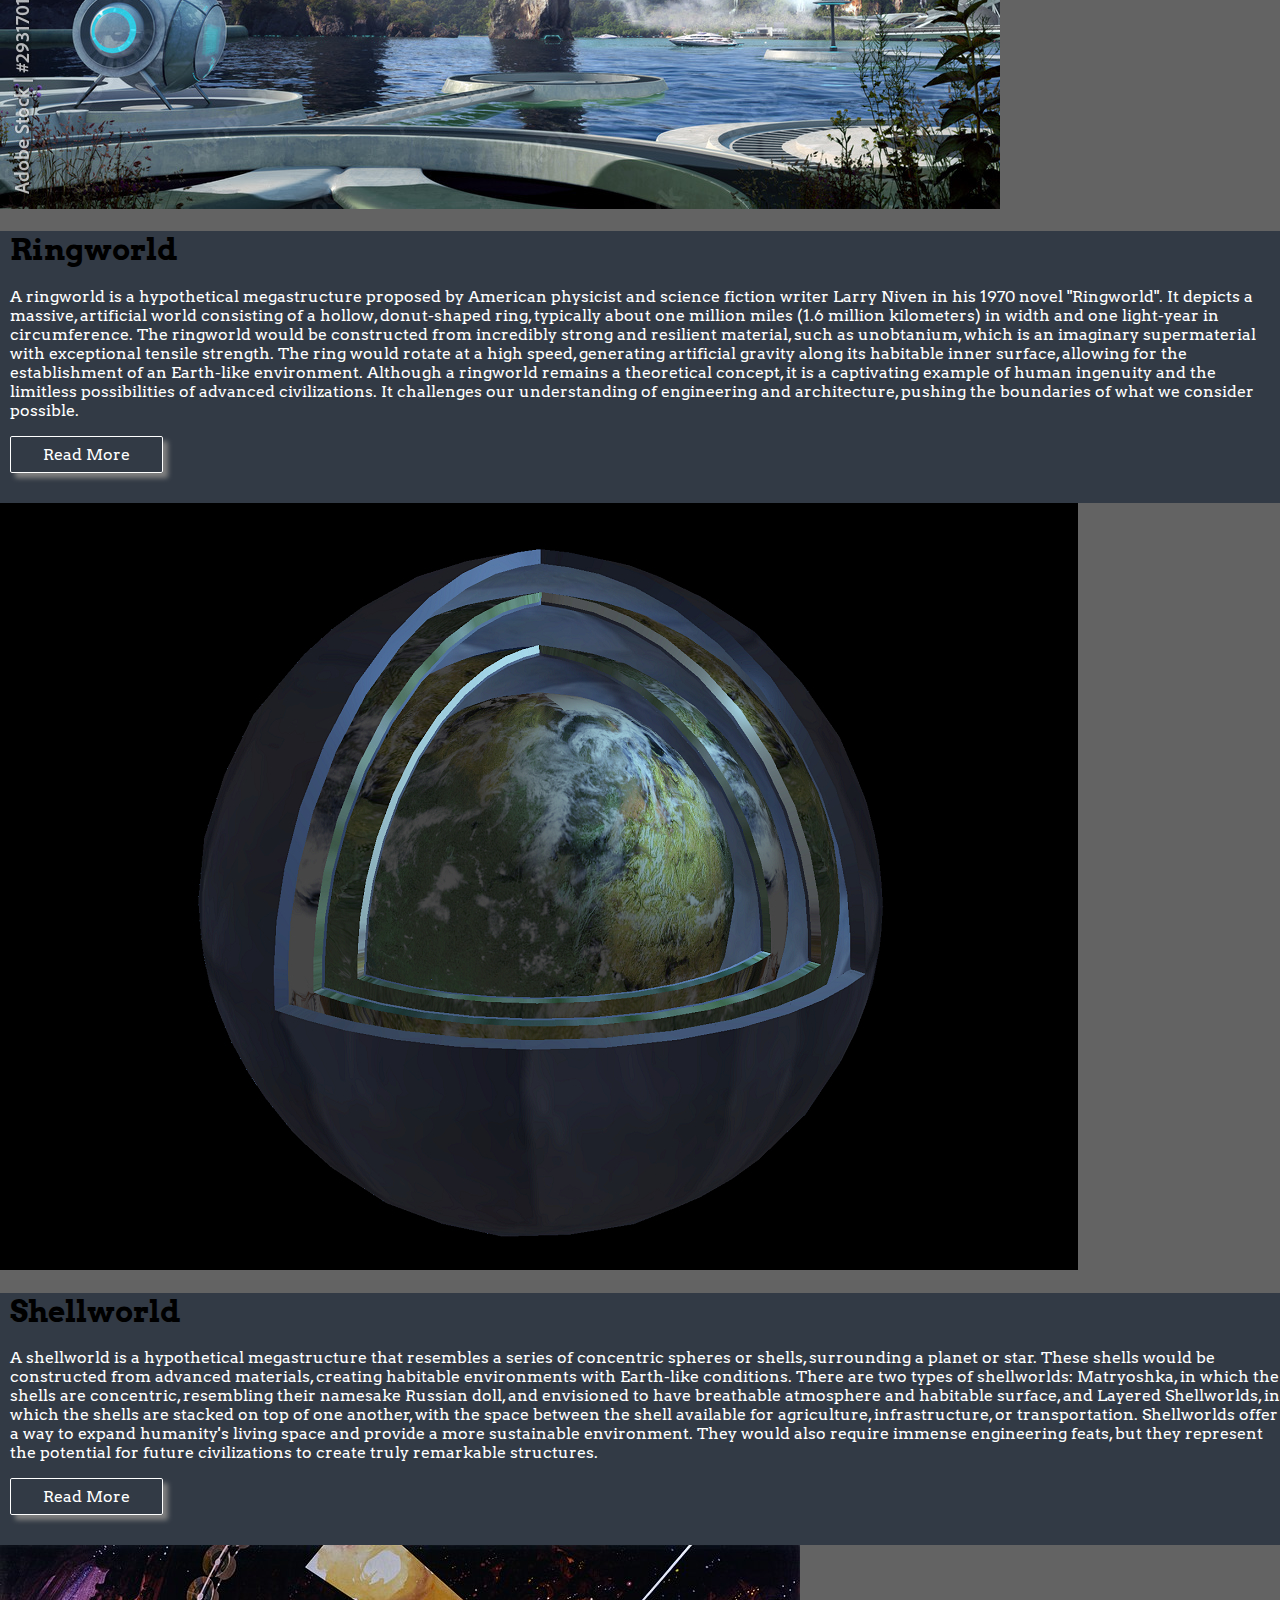
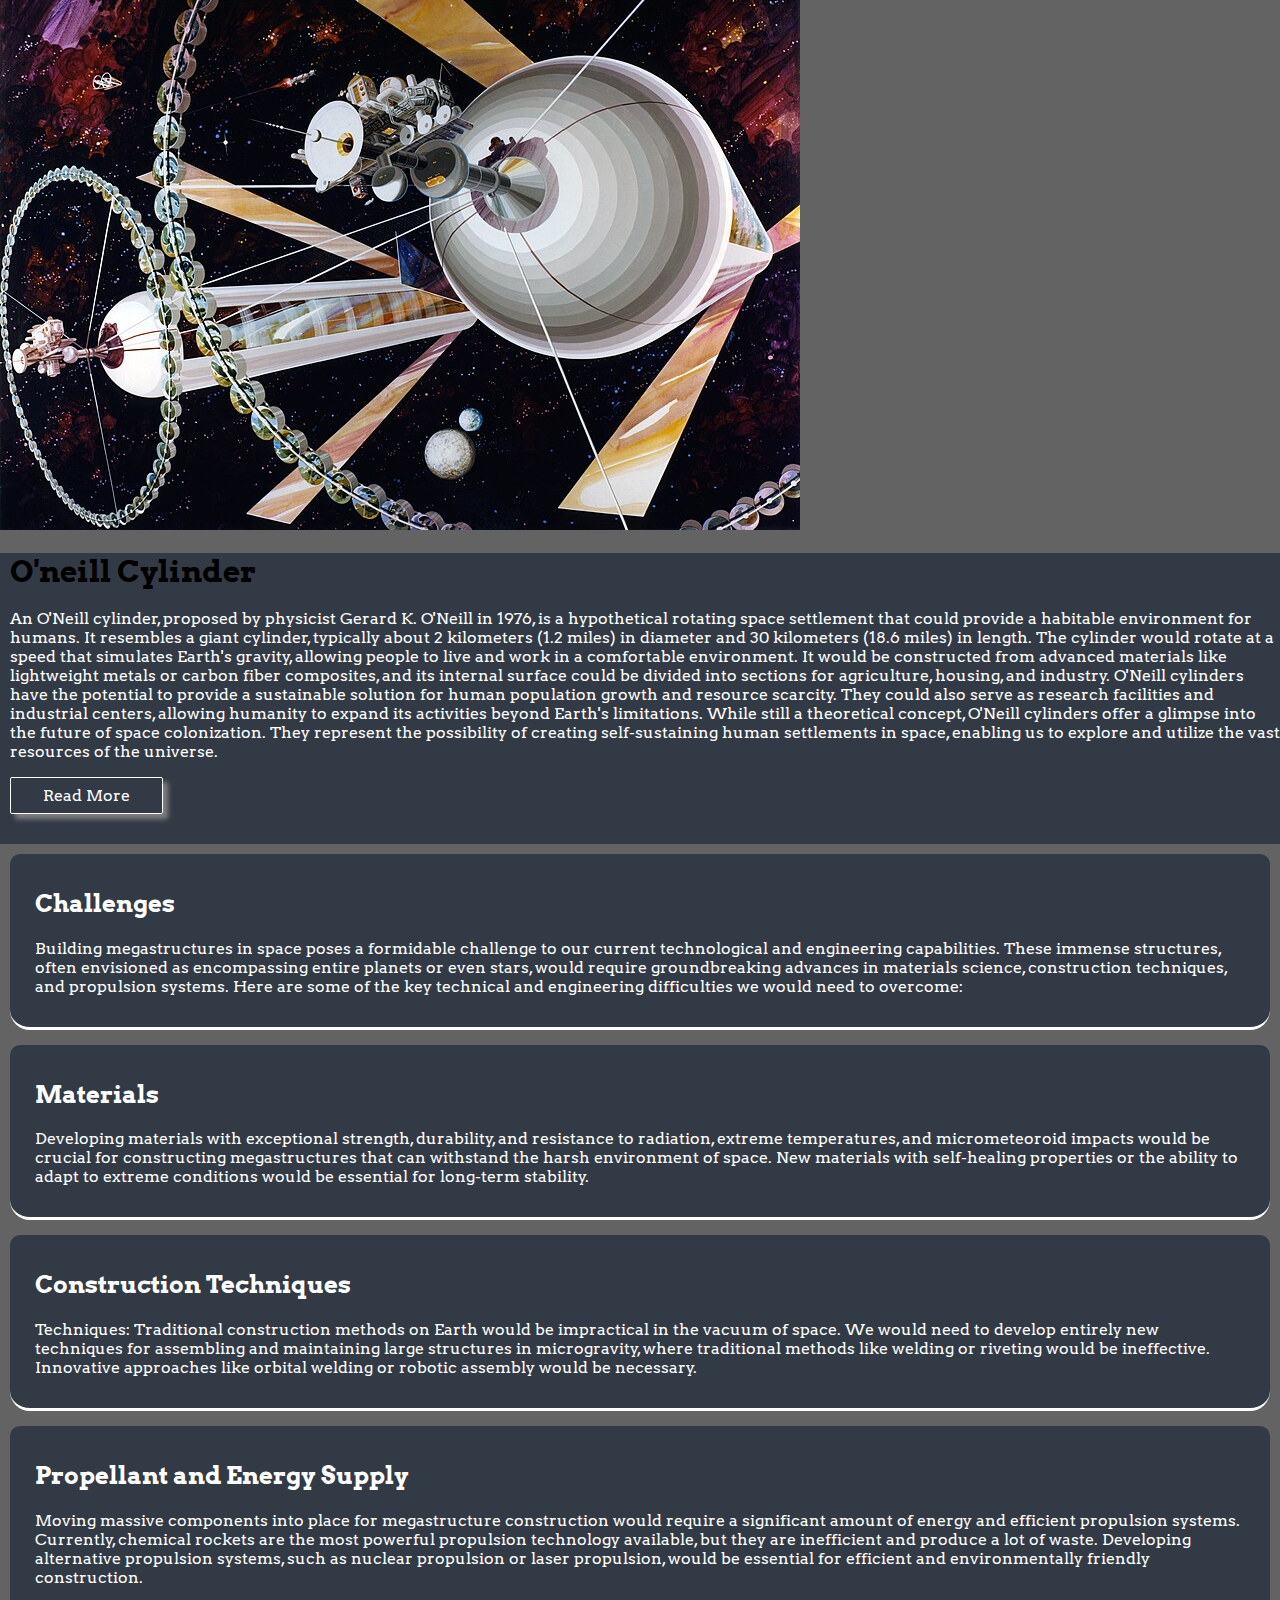
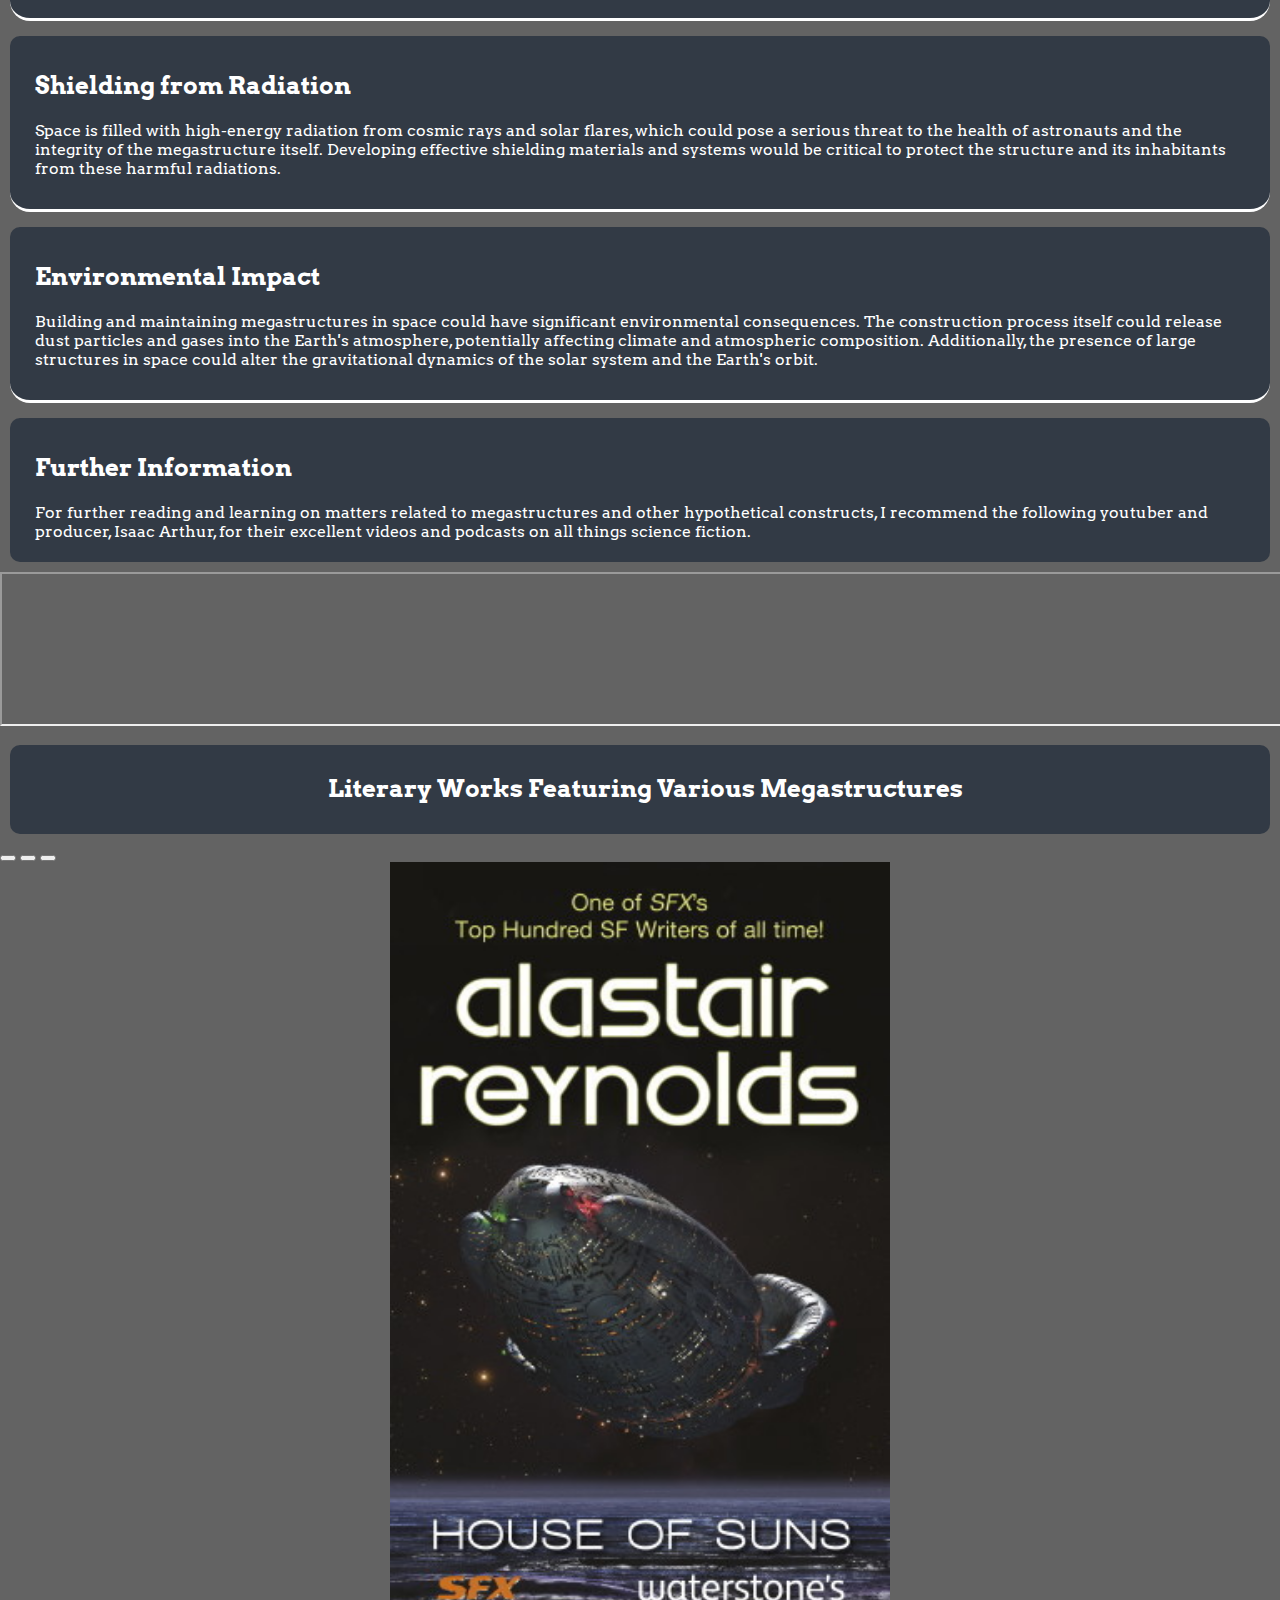
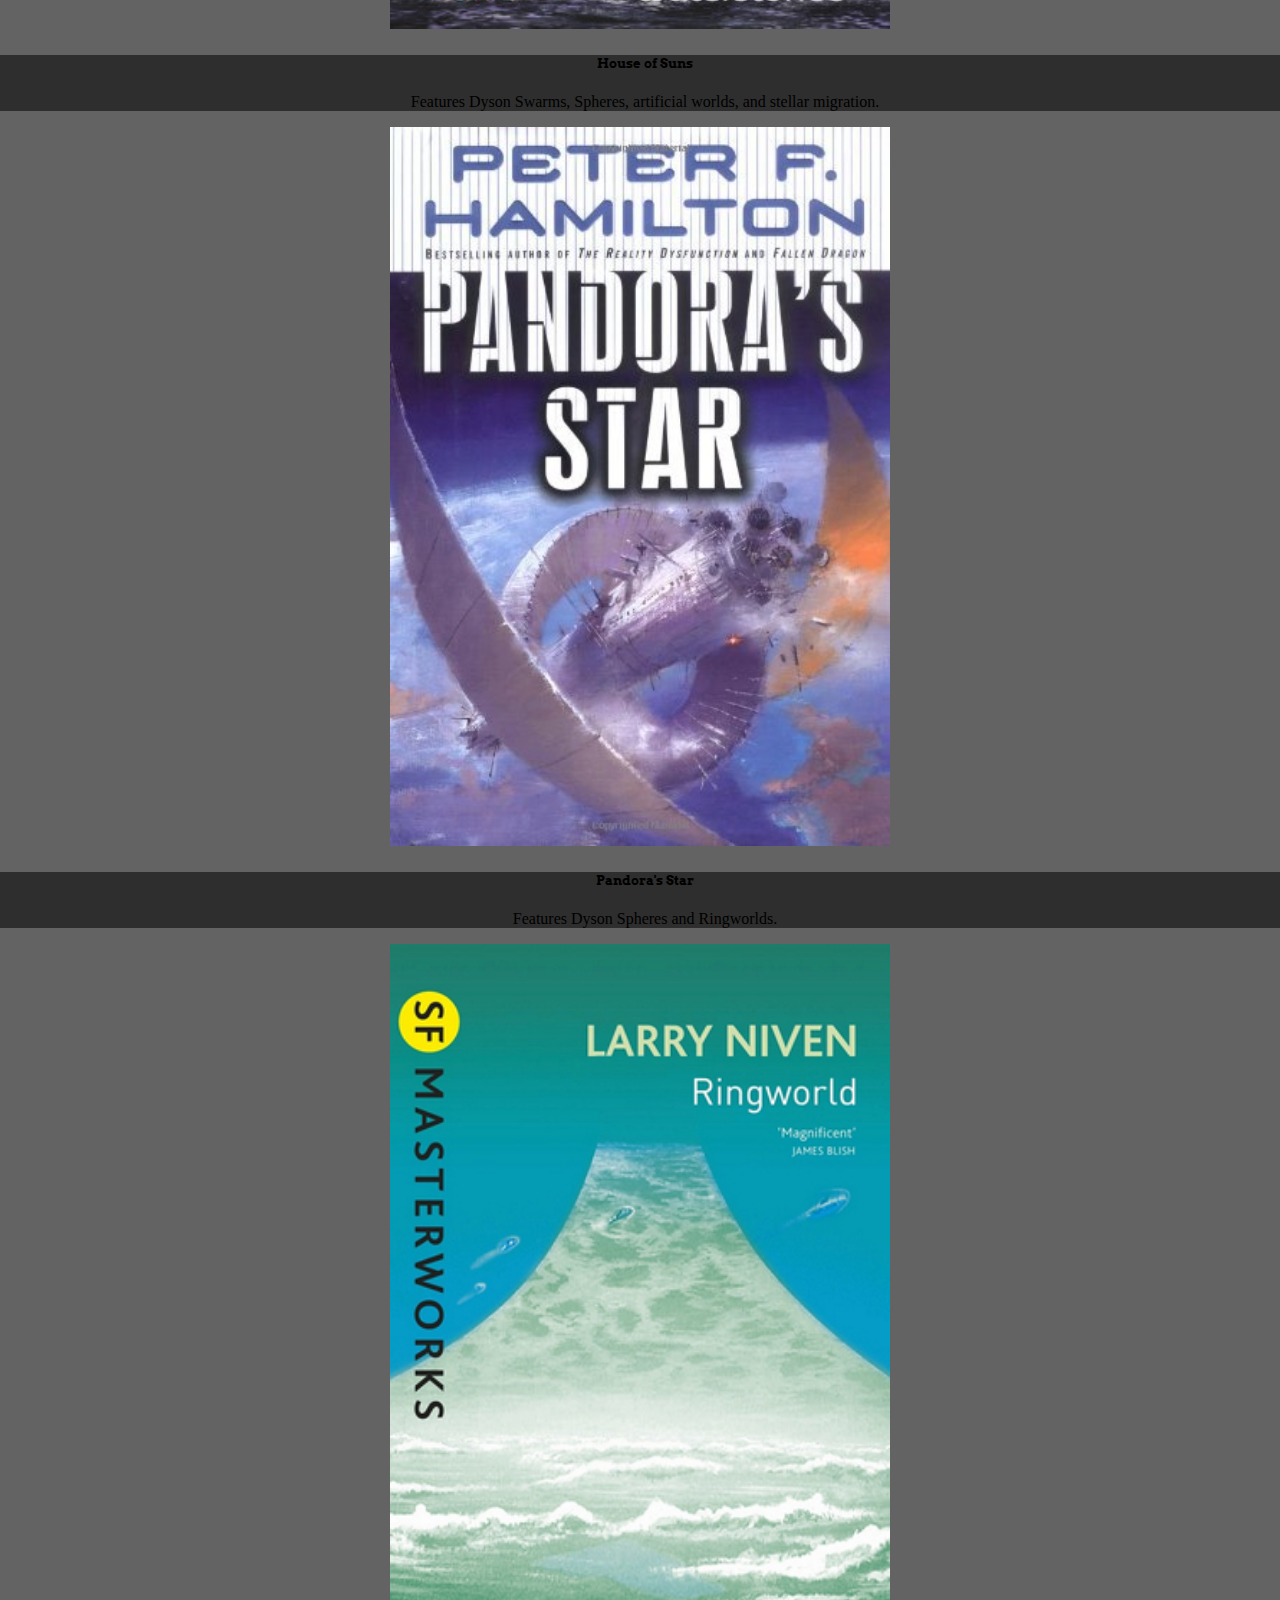
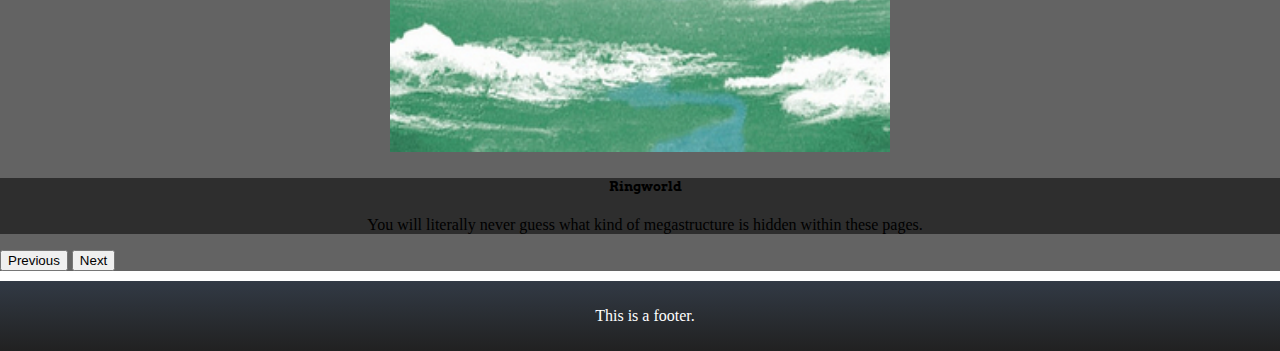
<file: Projekti/bs_galleria.html>
<!DOCTYPE html>
<html lang="en">
<head>
    <meta charset="UTF-8">
    <meta name="viewport" content="width=device-width, initial-scale=1.0">
    <link rel="stylesheet" href="bs_style.css">
    <title>Projektityö</title>
    <link rel="preconnect" href="https://fonts.googleapis.com">
    <link rel="preconnect" href="https://fonts.gstatic.com" crossorigin>
    <link href="https://fonts.googleapis.com/css2?family=Arvo&family=Barlow:wght@500&display=swap" rel="stylesheet">
    <link href="https://cdn.jsdelivr.net/npm/bootstrap@5.3.2/dist/css/bootstrap.min.css" rel="stylesheet" integrity="sha384-T3c6CoIi6uLrA9TneNEoa7RxnatzjcDSCmG1MXxSR1GAsXEV/Dwwykc2MPK8M2HN" crossorigin="anonymous">
</head>
<body>
    <script src="https://cdn.jsdelivr.net/npm/bootstrap@5.3.2/dist/js/bootstrap.bundle.min.js" integrity="sha384-C6RzsynM9kWDrMNeT87bh95OGNyZPhcTNXj1NW7RuBCsyN/o0jlpcV8Qyq46cDfL" crossorigin="anonymous"></script>

    <header class="header_title">
        <div class="logo">Future Ideation</div>
        <nav>
            <ul>
                <li><a href="index.html">Home</a></li>
                <li><a href="#">Megastructures</a></li>
                <li><a href="#">Space Travel</a></li>
                <li><a href="#">Technologies</a></li>
                <li><a href="#">Contact</a></li>
            </ul>
        </nav>
    </header>

    <main>
        <div id="gallery" class="container">
            <div class="row">
                <div class="col-12">
                    <h2 class="main_title mb-3">Megastructures</h2>
                </div>
    
                <div class="col-md-6 col-lg-4">
                    <div class="card my-3">
    
                        <img src="pics/DysonSphere.jpg" class="card-image-top" alt="thumbnail">
    
                        <div class="card-body">
                            <h3 class="card-title"><a href="#" class="text-secondary">Dyson Sphere</a></h3>
                            <p class="card-text">
                            Emerging from the realm of science fiction, a Dyson sphere is a hypothetical megastructure proposed by physicist Freeman Dyson in 1960. It depicts an immense celestial engineering project that encompasses a star, encapsulating it within a massive shell or set of orbiting structures. This gargantuan endeavor aims to harness the star's immense energy output, providing an inexhaustible source of power. 

                            Though currently envisioned as a theoretical concept, the sheer scale of a Dyson sphere presents immense challenges. The material requirements, engineering prowess, and technological advancements required to construct such a structure are beyond current capabilities. However, the concept remains a thought-provoking exploration of the potential of advanced civilizations and the boundless possibilities of space exploration.</p>
                            <a href="#" class="card_btn">Read More</a>
                        </div>
                    </div>
                </div>
    
                <div class="col-md-6 col-lg-4">
                    <div class="card my-3">
    
                        <img src="pics/DysonSwarm.jpg" class="card-image-top" alt="thumbnail">
    
                        <div class="card-body">
                            <h3 class="card-title"><a href="#" class="text-secondary">Dyson Swarm</a></h3>
                            <p class="card-text">
                            A Dyson swarm is a more practical proposal for harvesting a star's energy than a solid Dyson sphere. Instead of encasing the star, a Dyson swarm consists of a network of satellites, solar collectors, and other structures orbiting the star in a tight formation. This arrangement allows for a more efficient capture of the star's energy and is less susceptible to the challenges associated with constructing a solid shell.

                            The concept of a Dyson swarm was popularized by Dyson himself, who considered it a more feasible alternative to a complete sphere. A swarm could be constructed from smaller, more manageable components, potentially making it more achievable for an advanced civilization. Additionally, the gaps between the structures could allow for the passage of light and heat, minimizing the impact on the star's environment.
                                
                            While still a theoretical concept, the Dyson swarm offers a more realistic and achievable approach to harnessing the immense energy potential of stars. It represents a potential next step in the evolution of space exploration and the development of advanced civilizations.</p>
                            <a href="#" class="card_btn">Read More</a>
                        </div>
                    </div>
                </div>
    
                <div class="col-md-6 col-lg-4">
                    <div class="card my-3">
    
                        <img src="pics/OrbitalRing.jpg" class="card-image-top" alt="thumbnail">
                        <div class="card-body">
                            <h3 class="card-title"><a href="#" class="text-secondary">Orbital Ring </a></h3>
                            <p class="card-text">
                            An orbital ring is a hypothetical megastructure proposed as an alternative to traditional space elevators. It envisions a massive ring-shaped structure orbiting a planet, anchored at the poles and rotating at a speed that creates artificial gravity. This artificial gravity would allow for the efficient transport of goods and people between the surface and space, significantly reducing the energy and cost of launching spacecraft.

                             Orbital rings would require immense engineering feats, including the development of ultra-strong materials and the ability to construct and maintain a structure spanning thousands of kilometers. However, the potential benefits could revolutionize space exploration and make it more accessible to a wider range of activities.
                                
                             Orbital rings offer a promising solution to the limitations of current space transportation methods. They could enable rapid and efficient movement of people and cargo, opening up new possibilities for space exploration, colonization, and resource extraction. While still in the realm of theoretical concepts, orbital rings represent a tantalizing glimpse into the future of space travel.</p>
                            <a href="#" class="card_btn">Read More</a>
                        </div>
                    </div>
                </div>
    
                <div class="col-md-6 col-lg-4">
                    <div class="card my-3">
                        <img src="pics/RingWorld.jpg" class="card-image-top" alt="thumbnail">
                        <div class="card-body">
                            <h3 class="card-title"><a href="#" class="text-secondary">Ringworld</a></h3>
                            <p class="card-text">
                            A ringworld is a hypothetical megastructure proposed by American physicist and science fiction writer Larry Niven in his 1970 novel "Ringworld". It depicts a massive, artificial world consisting of a hollow, donut-shaped ring, typically about one million miles (1.6 million kilometers) in width and one light-year in circumference.
                            
                            The ringworld would be constructed from incredibly strong and resilient material, such as unobtanium, which is an imaginary supermaterial with exceptional tensile strength. The ring would rotate at a high speed, generating artificial gravity along its habitable inner surface, allowing for the establishment of an Earth-like environment.

                            Although a ringworld remains a theoretical concept, it is a captivating example of human ingenuity and the limitless possibilities of advanced civilizations. It challenges our understanding of engineering and architecture, pushing the boundaries of what we consider possible.
                            </p>
                            <a href="#" class="card_btn">Read More</a>
                        </div>
                    </div>
                </div>
    
                <div class="col-md-6 col-lg-4">
                    <div class="card my-3">
    
                        <img src="pics/Shellworld.jpg" class="card-image-top" alt="thumbnail">
                        <div class="card-body">
                            <h3 class="card-title"><a href="#" class="text-secondary">Shellworld</a></h3>
                            <p class="card-text">
                            A shellworld is a hypothetical megastructure that resembles a series of concentric spheres or shells, surrounding a planet or star. These shells would be constructed from advanced materials, creating habitable environments with Earth-like conditions.

                            There are two types of shellworlds: Matryoshka, in which the shells are concentric, resembling their namesake Russian doll, and envisioned to have breathable atmosphere and habitable surface, and Layered Shellworlds, in which the shells are stacked on top of one another, with the space between the shell available for agriculture, infrastructure, or transportation. 

                            Shellworlds offer a way to expand humanity's living space and provide a more sustainable environment. They would also require immense engineering feats, but they represent the potential for future civilizations to create truly remarkable structures.

                            </p>
                            <a href="#" class="card_btn">Read More</a>
                        </div>
                    </div>
                </div>
    
                <div class="col-md-6 col-lg-4">
                    <div class="card my-3">
    
                        <img src="pics/oneill_cylinder.jpg" class="card-image-top" alt="thumbnail">
    
                        <div class="card-body">
                            <h3 class="card-title"><a href="#" class="text-secondary">O'neill Cylinder</a></h3>
                            <p class="card-text">
                            An O'Neill cylinder, proposed by physicist Gerard K. O'Neill in 1976, is a hypothetical rotating space settlement that could provide a habitable environment for humans. It resembles a giant cylinder, typically about 2 kilometers (1.2 miles) in diameter and 30 kilometers (18.6 miles) in length.

                            The cylinder would rotate at a speed that simulates Earth's gravity, allowing people to live and work in a comfortable environment. It would be constructed from advanced materials like lightweight metals or carbon fiber composites, and its internal surface could be divided into sections for agriculture, housing, and industry.
                                
                            O'Neill cylinders have the potential to provide a sustainable solution for human population growth and resource scarcity. They could also serve as research facilities and industrial centers, allowing humanity to expand its activities beyond Earth's limitations.
                                
                             While still a theoretical concept, O'Neill cylinders offer a glimpse into the future of space colonization. They represent the possibility of creating self-sustaining human settlements in space, enabling us to explore and utilize the vast resources of the universe.
                            </p>
                            <a href="#" class="card_btn">Read More</a>
                        </div>
                    </div>
                </div>
            </div>
        </div>

        <div class="container">
            <sector class="row">
            <article class="challenges col-lg-12 col-md-12 col-sm-12">
                <h2>Challenges</h2>
                <p>
                    Building megastructures in space poses a formidable challenge to our current technological and engineering capabilities. These immense structures, often envisioned as encompassing entire planets or even stars, would require groundbreaking advances in materials science, construction techniques, and propulsion systems. Here are some of the key technical and engineering difficulties we would need to overcome:
                </p>
            </article>
            </sector>
            <div class="row">
                <article class="specific_challenges col-lg-3 col-md-4">
                    <h2>
                        Materials
                    </h2>
                    <p>
                        Developing materials with exceptional strength, durability, and resistance to radiation, extreme temperatures, and micrometeoroid impacts would be crucial for constructing megastructures that can withstand the harsh environment of space. New materials with self-healing properties or the ability to adapt to extreme conditions would be essential for long-term stability.
                    </p>

                </article>
                <article class="specific_challenges col-lg-3 col-md-4">
                    <h2>
                        Construction Techniques
                    </h2>
                    <p>
                        Techniques: Traditional construction methods on Earth would be impractical in the vacuum of space. We would need to develop entirely new techniques for assembling and maintaining large structures in microgravity, where traditional methods like welding or riveting would be ineffective. Innovative approaches like orbital welding or robotic assembly would be necessary.
                    </p>
                </article>
                <article class="specific_challenges col-lg-3 col-md-4">
                    <h2>
                        Propellant and Energy Supply
                    </h2>
                    <p>
                        Moving massive components into place for megastructure construction would require a significant amount of energy and efficient propulsion systems. Currently, chemical rockets are the most powerful propulsion technology available, but they are inefficient and produce a lot of waste. Developing alternative propulsion systems, such as nuclear propulsion or laser propulsion, would be essential for efficient and environmentally friendly construction.   
                    </p>
                </article>
            </div>
            <div class="row">
                <article class="specific_challenges col-lg-3 col-md-4">
                    <h2>
                        Shielding from Radiation
                    </h2>
                    <p>
                        Space is filled with high-energy radiation from cosmic rays and solar flares, which could pose a serious threat to the health of astronauts and the integrity of the megastructure itself. Developing effective shielding materials and systems would be critical to protect the structure and its inhabitants from these harmful radiations.   
                    </p>

                </article>
                    <article class="specific_challenges col-lg-3 col-md-4">
                        <h2>
                            Environmental Impact
                        </h2>
                        <p>
                            Building and maintaining megastructures in space could have significant environmental consequences. The construction process itself could release dust particles and gases into the Earth's atmosphere, potentially affecting climate and atmospheric composition. Additionally, the presence of large structures in space could alter the gravitational dynamics of the solar system and the Earth's orbit.
                        </p>

                    </article>
            </div>
            
        </div>

        <div class="more_info container">
            <div class="row">
                <article class="col-lg-12 col-md-12 col-sm-12">
                    <h2>
                        Further Information
                    </h2>
                    <p>
                        For further reading and learning on matters related to megastructures and other hypothetical constructs, I recommend the following youtuber and producer, Isaac Arthur, for their excellent videos and podcasts on all things science fiction.
                    </p>
                </article>
            </div>
            <div class="youtube_video ratio ratio-16x9">
                <iframe class="embed-responsive-item" src="https://www.youtube.com/embed/1xt13dn74wc?si=6XapbqJYVrqiDLgz"></iframe>
            </div>
              
            
        </div>

        <div class="lit_works_div container">
            <article class="lit_works_title col-lg-12 col-md-12 col-sm-12">
                <h2>
                    Literary Works Featuring Various Megastructures
                </h2>
            </article>
            <div id="literaryworks" class="carousel slide">
                <div class="carousel-indicators">
                <button type="button" data-bs-target="" data-bs-slide-to="0" class="active" aria-current="true" aria-label="Slide 1"></button>
                <button type="button" data-bs-target="" data-bs-slide-to="1" aria-label="Slide 2"></button>
                <button type="button" data-bs-target="" data-bs-slide-to="2" aria-label="Slide 3"></button>
                </div>
                <div class="carousel-inner" align="center">
                <div class="carousel-item active">
                    <img src="pics/House of Suns.jpg" class="d-block" alt="...">
                    <div class="carousel-caption d-none d-md-block">
                    <h5>House of Suns</h5>
                    <p>Features Dyson Swarms, Spheres, artificial worlds, and stellar migration.</p>
                    </div>
                </div>
                <div class="carousel-item">
                    <img src="pics/Pandoras Star.jpg" class="d-block" alt="...">
                    <div class="carousel-caption d-none d-md-block">
                    <h5>Pandora's Star</h5>
                    <p>Features Dyson Spheres and Ringworlds.</p>
                    </div>
                </div>
                <div class="carousel-item">
                    <img src="pics/Ringworldbook.jpg" class="d-block" alt="...">
                    <div class="carousel-caption d-none d-md-block">
                    <h5>Ringworld</h5>
                    <p>You will literally never guess what kind of megastructure is hidden within these pages.</p>
                    </div>
                </div>
                </div>
                <button class="carousel-control-prev" type="button" data-bs-target="#literaryworks" data-bs-slide="prev">
                <span class="carousel-control-prev-icon" aria-hidden="true"></span>
                <span class="visually-hidden">Previous</span>
                </button>
                <button class="carousel-control-next" type="button" data-bs-target="#literaryworks" data-bs-slide="next">
                <span class="carousel-control-next-icon" aria-hidden="true"></span>
                <span class="visually-hidden">Next</span>
                </button>
            </div>
        </div>
    </main>

    <aside>

    </aside>

    <footer>
        <p>
            This is a footer.
        </p>
    </footer>
</body>
</html>
</file>
<file: style.css>
h1 {
    color: red;
    text-align: center;
}
</file>
<file: bootstraptehtava/bootstyle.css>
h1 {
    background-color: brown;
}
</file>
<file: desing-tehtava-versio-2/style.css>
/*----------------------------*/
 /*                            */
 /*  EDIT THIS FILE TO APPLY   */
 /*  YOUR DESIRED STYLE!       */
 /*                            */
 /*----------------------------*/



/*--------- BACKGROUND ---------------------*/
/*värejä "062C43 "054569 "5591A9 "CED7E0, 404e5c 4f6272, b7c3f3**/
html { 
	/*koko sivun tausta on valkoinen.
	Muuta haluamaksesi*/
	background: #314252; 

	/*Jos määrität html-tagissa fontteja, 
	taustavärejä tai tekstin värejä,
	samat määritykset tulevat kaikkiin sisällä oleviin
	elementteihin. Näin voit määrittää esim. koko sivun 
	fontit, värit ym. ja sitten muuttaa haluamissasi
	elementeissä tyylin toiseksi.*/


}

body { 
	
	/*Kaiken sisällön ympärillä on body. 
	Voit muuttaa myös bodyn taustaväriä tai
	esim. lisätä paddingin, jotta elementit eivät 
	olisi reunassa kiinni.*/
	
	/*Tällä koodilla voit tehdä niin, että yli 900px
	leveässä näytössä body-tagi jää vain 900px leveäksi,
	ja reunoille jää tyhjää. Voit muuttaa tätä miten haluat.*/
	max-width: 900px;
	margin: auto; /*tämä keskittää body-tagin sivusuunnassa*/
	

}

/*--------- HEADER ---------------------*/

/*Header text on top of the menu*/
header h1 { 
	/*Pääotsikko*/

	/*Täällä kannattaa muokata background-, color- 
	font-size- ja font-family-arvoja.*/

	/*Laita myös ja marginaalit paddingit paremmin, 
	niin näyttää tyylikkäämmältä */

	/*Voit halutessasi myös esim. keskittää otsikon (text-align: center;)*/

	font-size: 20px;
	text-align: center;
	margin-bottom: 20px;
	margin-top: 20px;
	padding-top: 10px;
	padding-bottom: 5px;
	color: #CED7E0;
	font-family: 'Oswald', sans-serif;
	font-size: x-large;
	background-color:#4f6272;
	border-radius: 10px;
	
}

/*--------- MAIN MENU ---------------------*/

/*Menu*/
#main-menu { 
	list-style-type: none; 
	display: flex;
	flex-direction: row;
	justify-content: space-between;
	padding: 10px;
	background-color: #4f6272;
	border-radius: 10px;
	/*Voit tehdä tästä flexboxin, 
	niin valikon napit menevät vierekkäin*/

	/*Laita tässä ja marginaalit paddingit paremmin, 
	niin näyttää tyylikkäämmältä */
	
	/*Voi muokata täällä myös background-, color-arvoja.*/
		
}

/*Menu item*/
#main-menu li {
	/*Laita tässä ja marginaalit paddingit paremmin, 
	niin näyttää tyylikkäämmältä */

	/*Voi muokata täällä myös background-, color-arvoja.*/
	
	padding: 10px;
	border-radius: 10px;

}

/*Link in menu item*/
#main-menu a { 

	text-decoration: none; /*poistaa linkin alleviivauksen*/

	/*Voi muokata täällä myös background-, color- 
	font-size- ja font-family-arvoja.*/
	color: #CED7E0;
	background-color: #314252;
	background-attachment: fixed;
	font-family: 'Oswald', sans-serif;
	font-size: large;
	padding: 5px;
	margin: 0;
	border-radius: 10px;
}

/*Menu item when mouse over*/
#main-menu a:hover { 
	
	/*Tässä määritellään, miltä valikon linkki näyttää, 
	kun kursori on sen päällä. Muuta paremmaksi */
	color: #062C43; 
	background: #CED7E0; 
	padding: 5px;
	margin: 0;
	border-radius: 10px;
}



/*------- ARTICLE BUTTONS -------------------*/
/*Button in end of each article*/
.button { 
	/*saatat haluta tehdä napista aika samanlaisen
	kuin valikkolinkit, mutta toisenlainenkin 
	voi olla ihan tyylikäs*/

	/*Voi muokata täällä myös background-, color- 
	font-size- ja font-family-arvoja.*/
	
	/*Tämä on a-elementti, ja se on oletuksena 
		display: inline; 
	Siksi sen kokoa tai paikkaa ym. ei voi muuttaa.
	Jotta nappia on helpompi käsitellä, voi muuttaa sen 
		display: block;
		
	Ymmärtääksesi paremmin mitä on block ja inline ym., 
	katso tämä video: https://www.youtube.com/watch?v=9T8uxp5hQ60	
	*/

	/*Tällä koodilla saat fancyn varjon :) 
		box-shadow: 0px 2px 10px rgba(0,0,0,50%); 
	*/
	color: #CED7E0; 
	background: #4f6272; 
	background-attachment: fixed;
	border-radius: 10px;
	padding: 5px;
	font-family: 'Oswald', sans-serif;
	font-size: large;


}

/*Button when mouse over*/
.button:hover { 
	/*Tässä määritellään, nappi näyttää, 
	kun kursori on sen päällä. Muuta paremmaksi */
	color: #314252; 
	background: #CED7E0; 
	
	/*Voit halutessasi laittaa vaikka koko 
	artikkelin muuttumaan jotenkin hiukan, 
	kun sen päällä on kursori.. :) */
}


/*--------- ARTICLES ---------------------*/

/*Artikkeleiden ympärillä*/
main {
	/*Kaikki "artikkelit" ovat main-tagin sisällä.
	Jos pidät tämän flexboxina, artikkelit menevät
	vierekkäin leveässä näytössä. 
	ja sitten artikkeleihin (ks. alla) esim. ,
	jolloin artikkelit asettuvat vierekkäin.*/
	
	display: flex; 
	flex-wrap:wrap; 
	justify-content: center;
	background-color: #4f6272;
	border-radius: 10px;
	margin-top: 10px;
}

/*Frame of each "article"*/
article {
	max-width: 300px; /*Jos main on flexbox, 
	tämä tekee sen, että "artikkelit" mahtuvat vierekkäin.*/
	
	/*Yksittäisen artikkelin tausta:
	Saatat haluta  muokata täällä background-, color- 
	sekä font-size- ja font-family-arvoja.*/

	/*Tärkeää: Laita tässä marginaalit ja paddingit paremmin, 
	niin näyttää tyylikkäämmältä! Teksti, kuva ym. ei saa olla 
	reunaan asti, vaan reunassa pitää olla marginaali (teknisesti
	margin tai padding).*/
	background-color: #314252;
	padding: 5px;
	justify-content: space-between;
	margin: 10px;
	padding: 20px 20px 30px;
	border-radius: 10px;

}

h2 {
	margin: 0;
	margin-bottom: 10px;
}



/*article title*/
article h2 { 

	/*Yksittäisen artikkelin otsikko*/

	/*Kannattaa muokata täällä background-, color- 
	font-size- ja font-family-arvoja.*/

	/*Saatat haluta muokata täällä myös 
	background-, color-, margin- ja padding-
	font-size- ja font-family-arvoja.*/
	font-family: 'Oswald', sans-serif;
	font-size: 190%;
	color: #CED7E0;
	padding: 3p;
	


}

/*article text*/
article p { 
	/*Artikkelin pienempi teksti*/

	/*Saatat haluta muokata täällä 
	background-, color-, margin- ja padding-
	font-size- ja font-family-arvoja.*/
	font-family: 'Rubik', sans-serif;
	color: #CED7E0;

}

/* "Images" */
.article-image { 
    max-width: 100%; /*Tämä tekee sen, että kuva ei mene yli reunasta.*/

	/*Kuva voi olla koko artikkelin levyinen tai pienempi. 
	Esim. alla olevalla kuvasta tulisi pienempi (=50%)
	ja teksti kiertää kuvaa (=float):
		width: 50%;
		min-width: 150px;
		float: left; 
	*/
}

/*-------- FOOTER ---------------*/

footer {
	/*Kannattaa laittaa footeriin vähintään padding 
	ja ehkä eri taustaväri, jotta se erottuu hiukan.*/
	padding: 10px;
	text-align: center;
	background-color: #4f6272;
	margin-top: 10px;
	border-radius: 10px;
	color: #CED7E0;
}
</file>
<file: galleria/css/main.css>
html {
    color: #222;
    font-size: 1em;
    line-height: 1.4;
}

::-moz-selection {
    background: #b3d4fc;
    text-shadow: none;
}

::selection {
    background: #b3d4fc;
    text-shadow: none;
}

hr {
    display: block;
    height: 1px;
    border: 0;
    border-top: 1px solid #ccc;
    margin: 1em 0;
    padding: 0;
}

audio,
canvas,
iframe,
img,
svg,
video {
    vertical-align: middle;
}

fieldset {
    border: 0;
    margin: 0;
    padding: 0;
}

textarea {
    resize: vertical;
}

.browserupgrade {
    margin: 0.2em 0;
    background: #ccc;
    color: #000;
    padding: 0.2em 0;
}


/* ==========================================================================
   custom styles
   ========================================================================== */

.primary-color {
    background-color: #717171;
}

.secondary-color {
    background-color: #4f6528;
}

.default {
    background-color: #2a2e89;
	color: #fff;

}

.alert {
    background-color: #c60f13;
}

header {
    background-image: url("../img/lines.jpg");
}

header h1 {
	margin: 0;
    font-size: 2em;
    position: absolute;
    top: 0;
    line-height: 100px;
    padding: 0 4em;
    color: #e9e9e9;
}




/* ==========================================================================
   Media Queries
   ========================================================================== */

@media only screen and (min-width: 35em) {
    body {
        max-width: 60em;
        margin: auto;
    }

}

@media print,
       (-o-min-device-pixel-ratio: 5/4),
       (-webkit-min-device-pixel-ratio: 1.25),
       (min-resolution: 120dpi) {

}

/* ==========================================================================
   Helper classes
   ========================================================================== */

.hidden {
    display: none !important;
    visibility: hidden;
}

.visuallyhidden {
    border: 0;
    clip: rect(0 0 0 0);
    height: 1px;
    margin: -1px;
    overflow: hidden;
    padding: 0;
    position: absolute;
    width: 1px;
}

.visuallyhidden.focusable:active,
.visuallyhidden.focusable:focus {
    clip: auto;
    height: auto;
    margin: 0;
    overflow: visible;
    position: static;
    width: auto;
}

.invisible {
    visibility: hidden;
}

.clearfix:before,
.clearfix:after {
    content: " ";
    display: table;
}

.clearfix:after {
    clear: both;
}

.clearfix {
    zoom: 1;
}

/* ==========================================================================
   Print styles
   ========================================================================== */

@media print {
    *,
    *:before,
    *:after {
        background: transparent !important;
        color: #000 !important;
        box-shadow: none !important;
        text-shadow: none !important;
    }

    a,
    a:visited {
        text-decoration: underline;
    }

    a[href]:after {
        content: " (" attr(href) ")";
    }

    abbr[title]:after {
        content: " (" attr(title) ")";
    }

    a[href^="#"]:after,
    a[href^="javascript:"]:after {
        content: "";
    }

    pre,
    blockquote {
        border: 1px solid #999;
        page-break-inside: avoid;
    }

    thead {
        display: table-header-group;
    }

    tr,
    img {
        page-break-inside: avoid;
    }

    img {
        max-width: 100% !important;
    }

    p,
    h2,
    h3 {
        orphans: 3;
        widows: 3;
    }

    h2,
    h3 {
        page-break-after: avoid;
    }
}

/* Oma koodi alle */

body {
    display: flex;
    flex-wrap: wrap;
}
body header {
    flex-basis: 100%;
}

main {
    width: 80%;
}
ul {
    display: flex;
    flex-wrap: wrap;
    flex-direction: row;
    list-style-type: none;
    justify-content: center;
    padding-left: 0;
}


figure{
    position: relative;
    margin: 20px;
}
figcaption {
    position: absolute;
    top:0;
    left: 0;
    background-color: rgba(0, 0, 0, 0.5);
    color: #fff;
    width: 100%;
  }

h3 {
    margin: 5px 10px;
    position:relative;


}

aside {
    width: 20%;
    
}

aside p {
    margin-left: 20px;
}



@media only screen and (max-width: 650px){
    aside {
        width:100%;
    }
    main {
        width: 100%;
    }
}
</file>
<file: Projekti/style2.css>
body {
    margin: 0;
    padding: 0;
    background-image: url(pics/back_image.jpg);  
    background-size: cover; 
    background-repeat: no-repeat;
    background-attachment: fixed;
    background-position: center;
}

p {
    font-family: 'Barlow', sans-serif;
    font-size: large;
}

h2{
    font-family: 'Arvo', serif;
}

.header_title{
    display: flex;
    flex-wrap: wrap;
    flex-direction: column;
    width: 100%;
    background-color:#212121;
    color: white;
    font-family: 'Arvo', serif;
}
.header_title .logo {
    margin-top: 10px;
    margin-left: 10px;
    padding: 5px;
    font-size: 30px;
    font-weight: bold;
    flex-grow: 1;
    display: flex;
    flex-direction: column;
    align-items:left;
    width:100%;
}

nav{
    display: flex;
    flex-wrap: wrap;
    flex-direction: column;
}

nav ul {
    display: flex;
    flex-direction: column;
    margin: 0px;
    padding: 10px;
}

nav li {
    margin-right: 10px;
    padding: 5px;
}

nav li a{
    display: inline-block;
    padding: 0.35em 1.2em;
    border: 0.1em solid white;
    margin: 1px;
    border-radius: 0.12em;
    text-decoration: none;
    color: white;
    text-align: center;
    transition: all 0.2s;
}

nav li a:hover{
    color:black;
    background-color: white;
}

ul {
    list-style: none;
}

main{
    max-width: 100%;
    background-color: rgba(33, 33, 33, 0.7);
    margin-top: 10px;
    padding-top: 10px;
    border-radius: 10px;
}

#concepts {
    display: flex;
    flex-wrap: wrap;
    flex-direction: column;
    align-items: center;
    justify-content: center;
    margin-bottom: 15px;
    border-bottom-style: solid;
    border-bottom-color: white;
    border-bottom-left-radius: 20px;
    border-bottom-right-radius: 20px;

}
#concepts article{
    flex-direction: column;
    align-items: center;
    max-width: 100%;
    border-style: solid;
    border-color: white;
    border-width: 1px;
    border-radius: 15px;
    
}

#concepts article h2 {
    border-bottom-style: solid;
    border-bottom-color: white;
    border-bottom-left-radius: 20px;
    border-bottom-right-radius: 20px;
    padding-bottom: 10px;
}

#concepts article img {
    max-width: 100%;
    padding:0;
    align-items: center;
    
}

.introduction{
    align-items: center;
    justify-content: center;
    color: white;
    margin-top:10px; 
    margin-bottom:10px;
    width: 100%;
}
.introduction article {
    font-family: 'Arvo', serif;
    background-color:#323a45;
    background: none;
    margin-bottom: 10px;
    border-bottom-style: solid;
    border-bottom-color: white;
    border-bottom-left-radius: 20px;
    border-bottom-right-radius: 20px;

}

.introduction article p, h2 {
    color: white;
    text-align: center;
}

article {
    background-color:#323a45 ;
    color: white;
    padding: 15px 15px 5px;
    font-family: 'Arvo', serif;
    margin:10px;
    border-radius: 15px;
}
article h2 {
    margin-bottom: 10px;
}
article p {
    padding: 20px 10px 5px;
    margin-bottom:20px;
}


.button {
    display: inline-block;
    padding: 0.5em 2em;
    border: 0.1em solid white;
    border-radius: 0.12em;
    box-sizing: border-box;
    text-decoration: none;
    color: white;
    text-align: center;
    transition: all 0.2s;
    margin-bottom: 30px;
    margin-left: 10px;
    box-shadow: 5px 5px 5px grey;
}

.button:hover{
    color:black;
    background-color: white;
}

#developments {
    background-color: rgba(33, 33, 33, 0.7);
    display: flex;
    flex-wrap: wrap;
    flex-direction: column;
    align-items: center;
    justify-content: space-evenly;
    margin-bottom: 15px;
}

#developments article {
    background: none;
    border-bottom-style: solid;
    border-bottom-color: white;
    border-bottom-left-radius: 20px;
    border-bottom-right-radius: 20px;


}

#developments h2 {
    background-color: #323a45;
    margin-top: 10px;
    margin-bottom: 10px;
    padding: 10px;
    font-family: 'Arvo', serif;
    border-radius: 10px;
}



.interesting_videos{
    display: flex;
    flex-direction: column;
    background-color: rgba(33, 33, 33, 0.7);
    margin-left: auto;
    margin-right: auto;
    margin-bottom: 15px;
    max-width: 90%;
    border-bottom-style: solid;
    border-bottom-color: white;
    border-bottom-left-radius: 20px;
    border-bottom-right-radius: 20px;
    border-top-style: solid;
    border-top-color: white;
    border-top-left-radius: 20px;
    border-top-right-radius: 20px;
    
}


.interesting_videos_title{
    width: 100%;
    font-size: larger;
    text-align: center;
    background-color: #212121 !;
}

.nested_interesting_videos{
    background-color: rgba(50, 58, 69, 0,7);
    margin-bottom: 15px;
    text-align: center;
}
.video{
    margin-left: auto;
    margin-right:auto;
    align-items: center;;
}


.comment_area {
    background-color: #323a45;
    padding: 10px;
    display: flex;
    flex-direction: column;
    justify-content: center;
    font-family: 'Arvo', serif;
    flex-grow: 1;
    min-width: 0;
    border-bottom-style: solid;
    border-bottom-color: white;
    border-bottom-left-radius: 20px;
    border-bottom-right-radius: 20px;
    border-top-style: solid;
    border-top-color: white;
    border-top-left-radius: 20px;
    border-top-right-radius: 20px;
}

.comment_title{
    font-size: larger;
    border-bottom-style: solid;
    border-radius: 20px;
    border-color: white;
    text-align: center;
    align-items: center;
    width: 100%
}

.Guidelines{
    font-size: larger;
    color: white;
}
.Guidelines li{
    margin-bottom: 15px;
}
.comment_area button {
    background-color: #212121;
    padding: 0.7em 2em;
    border: 0.1em solid white;
    border-radius: 0.12em;
    box-sizing: border-box;
    color: white;
    text-align: center;
    transition: all 0.2s;
    margin-bottom: 20px;
    margin-left: 15px;
    box-shadow: 5px 5px 5px grey;
    font-family: 'Arvo', serif;
}
.comment_area button:hover{
    color:white;
    background-color: #323a45;
}
.comment_box{
    background-color: rgba(33, 33, 33, 0.7);
    padding: 30px;
    border-radius:10px;
    box-shadow: 0 10px 20px rgba(0, 0, 0, 0.2);
}
.comment_box h2{
    color: white;
    font-size: 36px;
    text-align: center;
    margin-bottom: 30px;
    padding-left: 10px;
}

.form-group {
    margin-bottom: 20px;
    padding-left: 15px;
}

.form-group label {
    display: block;
    font-size: 18px;
    font-weight: bold;
    margin-bottom: 5px;
    color: white;
}

.form-group input[type="text"],
.form-group input[type="email"],
.form-group textarea {
  width: 100%;
  padding: 10px;
  border-radius: 5px;
  border: none;
  font-size: 16px;
  transition: background-color 0.3s;
  background-color: #f2f2f2;
  color: black;
}

.form-group input[type="text"]:focus,
.form-group input[type="email"]:focus,
.form-group textarea:focus {
  background-color: #fff;
}

footer{
    background: linear-gradient(#323a45, #212121);
    padding: 10px;
    margin-top: 10px;
    text-align: center;
    color: white;
}

@media screen and (min-width: 900px){
    .header_title{
        flex-direction: row;
    }
    .logo{
        width: 0;   
    }
    nav ul{
        flex-direction: row;
    }

    .introduction{
        display: flex;
        flex-wrap: wrap;
        flex-direction: row;
    }
    .introduction article{
        max-width: 45%;
    }
    #concepts {
        display: flex;
        flex-direction: row;
        flex-basis: 0;
    }

    #concepts article {
        max-width: 380px;
        flex-grow: 1;

    }

    #developments {
        flex-direction: row;
    }
    #developments article{
        max-width: 44%;
    }

    .comment_area {
        background-color: #323a45;
        padding: 10px;
        display: flex;
        flex-direction: column;
        justify-content: flex-start;
    }
    .Guidelines {
        width: 50%;
        padding-right: 10px;
    }
    .comment_box{
        width: 50%;
        padding-left: 10px;
    }
    
    .nested_comment_area{
        display: flex;
        flex-direction: row;
        flex: 1
    }

    .nested_interesting_videos{
        display: flex;
        flex-wrap: wrap;
        justify-content: space-evenly;
    }


    

}

@media screen and (min-width: 1200px) {

    
    
}
</file>
<file: eka_nettisivu/style2.css>
html {
    background-color: rgb(98, 98, 102);
}

nav {
    text-align: center;
    margin:auto;
    font-size: larger;
}
p {
    max-width: 60%;
    text-align: center;
    margin:auto;
    font-family: 'Times New Roman', Times, serif;
}

img {
    border: 3px rgb(136, 136, 156) solid;
    max-width: 50%;
    display: block;
    margin-left: auto;
    margin-right: auto;
  }

header h1 {   
    color: rgb(21, 23, 24);
    background-color: rgb(136, 136, 156);
    text-align:center
}

header p {
    text-align: center;
    font-size: larger;
    max-width: 100%;
}

section h2 {
    background-color: rgb(136, 136, 156);
    text-align: center;
    color: blue
}
.sources {
    max-width: 60%;
    text-align: center;
    margin:auto;
    font-family: 'Times New Roman', Times, serif;
}

footer {
    background-color:rgb(136, 136, 156);
    max-width: 60%;
    text-align: center;
    margin:auto;
    font-family: 'Times New Roman', Times, serif;
    font-weight: bold;
    float: left;
}

aside {
    text-align: center;
    margin: auto;

}
</file>
<file: Projekti/bs_style.css>
body {
    margin: 0;
    padding: 0;
    background-image: url(pics/back_image.jpg);  
    background-size: cover; 
    background-repeat: no-repeat;
    background-attachment: fixed;
    background-position: center;
}
h2, h5 {
    font-family: 'Arvo', serif;
    padding-left: 10px;
}

.header_title{
    display: flex;
    flex-wrap: wrap;
    flex-direction: column;
    width: 100%;
    background-color:#212121 ;
    color: white;
    font-family: 'Arvo', serif;
}
.header_title .logo {
    margin-top: 10px;
    margin-left: 10px;
    padding: 5px;
    font-size: 30px;
    font-weight: bold;
    flex-grow: 1;
    display: flex;
    flex-direction: column;
    align-items:left;
    width:100%;
}

.card-body{
    font-family: 'Arvo', serif;
}
nav{
    display: flex;
    flex-wrap: wrap;
    flex-direction: column;
}

nav ul {
    display: flex;
    flex-direction: column;
    margin: 0px;
    padding: 10px;
}

nav li {
    margin-right: 10px;
    padding: 5px;
}

nav li a{
    display: inline-block;
    padding: 0.35em 1.2em;
    border: 0.1em solid white;
    margin: 1px;
    border-radius: 0.12em;
    text-decoration: none;
    color: white;
    text-align: center;
    transition: all 0.2s;
}

nav li a:hover{
    color:black;
    background-color: white;
}

ul {
    list-style: none;
}

main{
    max-width: 100%;
    background-color: rgba(33, 33, 33, 0.7);
}

article {
    background-color:#323a45 ;
    color: white;
    padding: 15px 15px 5px;
    font-family: 'Arvo', serif;
    margin:10px;

}


.challenges{
    margin-bottom: 15px;
    padding: 15px;
    border-radius: 10px;
    border-bottom-style: solid;
    border-bottom-color: white;
    border-bottom-left-radius: 20px;
    border-bottom-right-radius: 20px;
}

p {
    padding-left: 10px;
}

.specific_challenges{
    margin-bottom: 15px;
    padding: 15px;
    padding-right: 20px;
    border-radius: 10px;
    border-bottom-style: solid;
    border-bottom-color: white;
    border-bottom-left-radius: 20px;
    border-bottom-right-radius: 20px;
}

.main_title{
    text-align: center;
    margin-top: 15px;
    color: white;
    background-color: rgba(33, 33, 33, 0.7);
    border-radius: 10px;
    padding: 10px;
    margin: 10px;
}

footer{
    background: linear-gradient(#323a45, #212121);
    padding: 10px;
    margin-top: 10px;
    text-align: center;
    color: white;
}

.card-body{
    background-color: #323a45;
    color: white !important;
}
.card-title{
    padding-left: 10px;
}

.card-img-top {
    max-height: 250px;
    overflow: hidden;
}

.card-title a:link {
    font-size: 30px;
    background-color: transparent;
    color: #000000;
    text-decoration: none;
}

.card-title a:hover {
    color: red;
    background-color: transparent;
    text-decoration: underline;
}

.card_btn{
    display: inline-block;
    padding: 0.5em 2em;
    border: 0.1em solid white;
    border-radius: 0.12em;
    box-sizing: border-box;
    text-decoration: none;
    color: white;
    text-align: center;
    transition: all 0.2s;
    margin-bottom: 30px;
    margin-left: 10px;
    box-shadow: 5px 5px 5px grey;
}
.card_btn:hover{
    color:black;
    background-color: white;
}

.lit_works_div{
    width: 100%;
}

.lit_works_div h5, h2{
    font-family: 'Arvo', serif;
}
.lit_works_title{
    text-align: center;
    border-radius: 10px;
    padding:10px;
    margin: 10px;

}

.more_info{
    align-items: center;
    margin-bottom: 15px;
}
.more_info article{
    border-radius: 10px;
}

.carousel-item img{
    min-width: 500px;
}
.carousel-caption{
    background-color: rgba(33, 33, 33, 0.8);
}

.youtube_video iframe {
    width: 100%;
    height: 100%;
  }


@media screen and (min-width: 900px){
    .header_title{
        flex-direction: row;
    }
    .logo{
        width: 0;   
    }
    nav ul{
        flex-direction: row;
    }

    .introduction{
        display: flex;
        flex-wrap: wrap;
        flex-direction: row;
    }
    .introduction article{
        max-width: 45%;
    }
    #concepts {
        display: flex;
        flex-direction: row;
        flex-basis: 0;
    }

    #concepts article {
        max-width: 380px;
        flex-grow: 1;

    }

    #developments {
        flex-direction: row;
    }
    #developments article{
        max-width: 44%;
    }


}

@media screen and (min-width: 1200px) {

    
    
}
</file>
